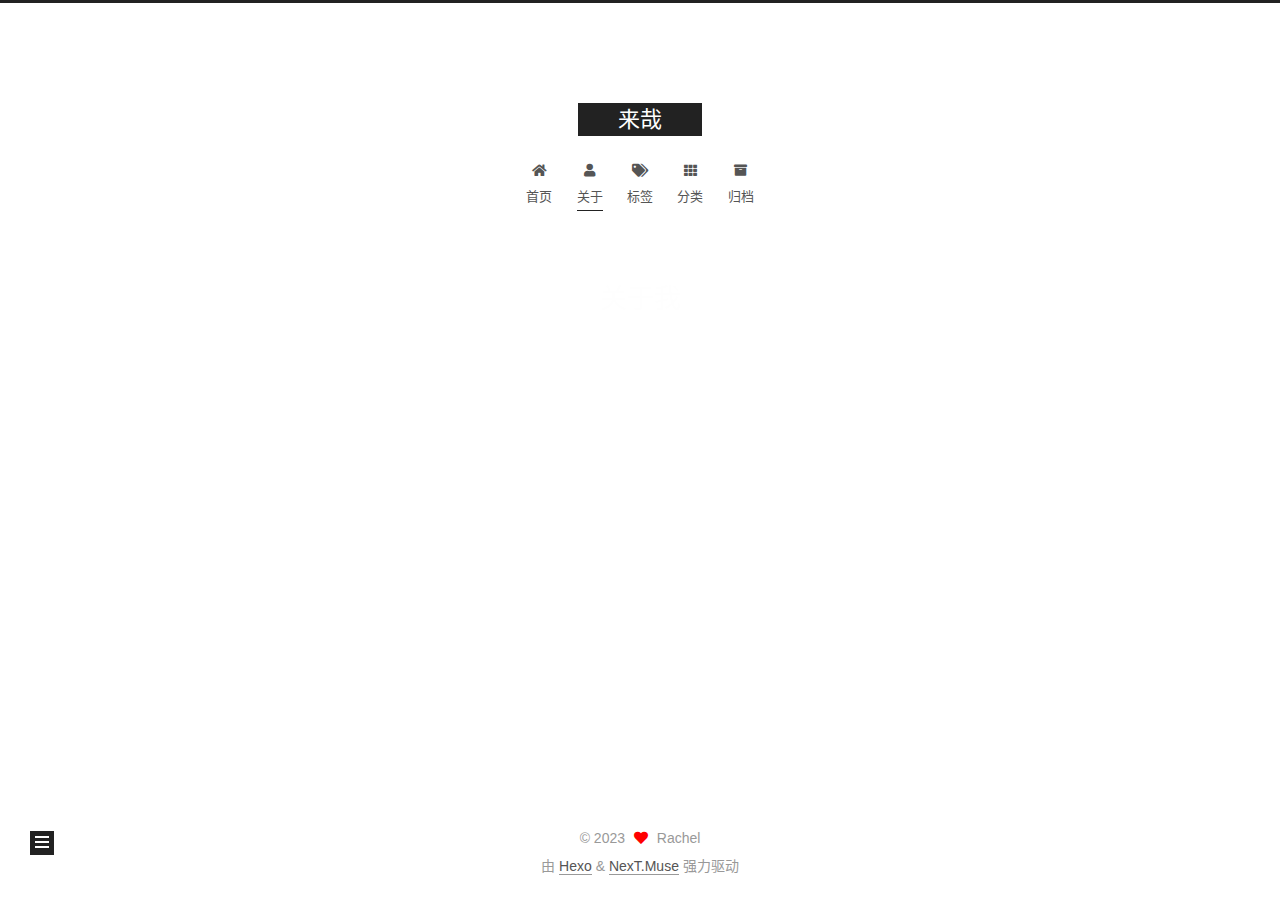
<file: about/index.html>
<!DOCTYPE html>
<html lang="zh-CN">
<head>
  <meta charset="UTF-8">
<meta name="viewport" content="width=device-width, initial-scale=1, maximum-scale=2">
<meta name="theme-color" content="#222">
<meta name="generator" content="Hexo 6.3.0">
  <link rel="apple-touch-icon" sizes="180x180" href="/images/apple-touch-icon-next.png">
  <link rel="icon" type="image/png" sizes="32x32" href="/images/favicon-32x32-next.png">
  <link rel="icon" type="image/png" sizes="16x16" href="/images/favicon-16x16-next.png">
  <link rel="mask-icon" href="/images/logo.svg" color="#222">

<link rel="stylesheet" href="/css/main.css">


<link rel="stylesheet" href="/lib/font-awesome/css/all.min.css">

<script id="hexo-configurations">
    var NexT = window.NexT || {};
    var CONFIG = {"hostname":"example.com","root":"/","scheme":"Muse","version":"7.8.0","exturl":false,"sidebar":{"position":"left","display":"post","padding":18,"offset":12,"onmobile":false},"copycode":{"enable":false,"show_result":false,"style":null},"back2top":{"enable":true,"sidebar":false,"scrollpercent":false},"bookmark":{"enable":false,"color":"#222","save":"auto"},"fancybox":false,"mediumzoom":false,"lazyload":false,"pangu":false,"comments":{"style":"tabs","active":null,"storage":true,"lazyload":false,"nav":null},"algolia":{"hits":{"per_page":10},"labels":{"input_placeholder":"Search for Posts","hits_empty":"We didn't find any results for the search: ${query}","hits_stats":"${hits} results found in ${time} ms"}},"localsearch":{"enable":false,"trigger":"auto","top_n_per_article":1,"unescape":false,"preload":false},"motion":{"enable":true,"async":false,"transition":{"post_block":"fadeIn","post_header":"slideDownIn","post_body":"slideDownIn","coll_header":"slideLeftIn","sidebar":"slideUpIn"}}};
  </script>

  <meta name="description" content="来过的博客">
<meta property="og:type" content="website">
<meta property="og:title" content="关于我">
<meta property="og:url" content="http://example.com/about/index.html">
<meta property="og:site_name" content="来哉">
<meta property="og:description" content="来过的博客">
<meta property="og:locale" content="zh_CN">
<meta property="article:published_time" content="2023-05-23T11:17:27.000Z">
<meta property="article:modified_time" content="2023-05-23T11:17:53.164Z">
<meta property="article:author" content="Rachel">
<meta name="twitter:card" content="summary">

<link rel="canonical" href="http://example.com/about/">


<script id="page-configurations">
  // https://hexo.io/docs/variables.html
  CONFIG.page = {
    sidebar: "",
    isHome : false,
    isPost : false,
    lang   : 'zh-CN'
  };
</script>

  <title>关于我 | 来哉
</title>
  






  <noscript>
  <style>
  .use-motion .brand,
  .use-motion .menu-item,
  .sidebar-inner,
  .use-motion .post-block,
  .use-motion .pagination,
  .use-motion .comments,
  .use-motion .post-header,
  .use-motion .post-body,
  .use-motion .collection-header { opacity: initial; }

  .use-motion .site-title,
  .use-motion .site-subtitle {
    opacity: initial;
    top: initial;
  }

  .use-motion .logo-line-before i { left: initial; }
  .use-motion .logo-line-after i { right: initial; }
  </style>
</noscript>

</head>

<body itemscope itemtype="http://schema.org/WebPage">
  <div class="container use-motion">
    <div class="headband"></div>

    <header class="header" itemscope itemtype="http://schema.org/WPHeader">
      <div class="header-inner"><div class="site-brand-container">
  <div class="site-nav-toggle">
    <div class="toggle" aria-label="切换导航栏">
      <span class="toggle-line toggle-line-first"></span>
      <span class="toggle-line toggle-line-middle"></span>
      <span class="toggle-line toggle-line-last"></span>
    </div>
  </div>

  <div class="site-meta">

    <a href="/" class="brand" rel="start">
      <span class="logo-line-before"><i></i></span>
      <h1 class="site-title">来哉</h1>
      <span class="logo-line-after"><i></i></span>
    </a>
  </div>

  <div class="site-nav-right">
    <div class="toggle popup-trigger">
    </div>
  </div>
</div>




<nav class="site-nav">
  <ul id="menu" class="main-menu menu">
        <li class="menu-item menu-item-home">

    <a href="/" rel="section"><i class="fa fa-home fa-fw"></i>首页</a>

  </li>
        <li class="menu-item menu-item-about">

    <a href="/about/" rel="section"><i class="fa fa-user fa-fw"></i>关于</a>

  </li>
        <li class="menu-item menu-item-tags">

    <a href="/tags/" rel="section"><i class="fa fa-tags fa-fw"></i>标签</a>

  </li>
        <li class="menu-item menu-item-categories">

    <a href="/categories/" rel="section"><i class="fa fa-th fa-fw"></i>分类</a>

  </li>
        <li class="menu-item menu-item-archives">

    <a href="/archives/" rel="section"><i class="fa fa-archive fa-fw"></i>归档</a>

  </li>
  </ul>
</nav>




</div>
    </header>

    
  <div class="back-to-top">
    <i class="fa fa-arrow-up"></i>
    <span>0%</span>
  </div>


    <main class="main">
      <div class="main-inner">
        <div class="content-wrap">
          
  
  

          <div class="content page posts-expand">
            

    
    
    
    <div class="post-block" lang="zh-CN">
      <header class="post-header">

<h1 class="post-title" itemprop="name headline">关于我
</h1>

<div class="post-meta">
  

</div>

</header>

      
      
      
      <div class="post-body">
          
      </div>
      
      
      
    </div>
    

    
    
    


          </div>
          

<script>
  window.addEventListener('tabs:register', () => {
    let { activeClass } = CONFIG.comments;
    if (CONFIG.comments.storage) {
      activeClass = localStorage.getItem('comments_active') || activeClass;
    }
    if (activeClass) {
      let activeTab = document.querySelector(`a[href="#comment-${activeClass}"]`);
      if (activeTab) {
        activeTab.click();
      }
    }
  });
  if (CONFIG.comments.storage) {
    window.addEventListener('tabs:click', event => {
      if (!event.target.matches('.tabs-comment .tab-content .tab-pane')) return;
      let commentClass = event.target.classList[1];
      localStorage.setItem('comments_active', commentClass);
    });
  }
</script>

        </div>
          
  
  <div class="toggle sidebar-toggle">
    <span class="toggle-line toggle-line-first"></span>
    <span class="toggle-line toggle-line-middle"></span>
    <span class="toggle-line toggle-line-last"></span>
  </div>

  <aside class="sidebar">
    <div class="sidebar-inner">

      <ul class="sidebar-nav motion-element">
        <li class="sidebar-nav-toc">
          文章目录
        </li>
        <li class="sidebar-nav-overview">
          站点概览
        </li>
      </ul>

      <!--noindex-->
      <div class="post-toc-wrap sidebar-panel">
      </div>
      <!--/noindex-->

      <div class="site-overview-wrap sidebar-panel">
        <div class="site-author motion-element" itemprop="author" itemscope itemtype="http://schema.org/Person">
  <p class="site-author-name" itemprop="name">Rachel</p>
  <div class="site-description" itemprop="description">来过的博客</div>
</div>
<div class="site-state-wrap motion-element">
  <nav class="site-state">
      <div class="site-state-item site-state-posts">
          <a href="/archives/">
        
          <span class="site-state-item-count">1</span>
          <span class="site-state-item-name">日志</span>
        </a>
      </div>
      <div class="site-state-item site-state-categories">
            <a href="/categories/">
          
        <span class="site-state-item-count">1</span>
        <span class="site-state-item-name">分类</span></a>
      </div>
      <div class="site-state-item site-state-tags">
            <a href="/tags/">
          
        <span class="site-state-item-count">1</span>
        <span class="site-state-item-name">标签</span></a>
      </div>
  </nav>
</div>



      </div>

    </div>
  </aside>
  <div id="sidebar-dimmer"></div>


      </div>
    </main>

    <footer class="footer">
      <div class="footer-inner">
        

        

<div class="copyright">
  
  &copy; 
  <span itemprop="copyrightYear">2023</span>
  <span class="with-love">
    <i class="fa fa-heart"></i>
  </span>
  <span class="author" itemprop="copyrightHolder">Rachel</span>
</div>
  <div class="powered-by">由 <a href="https://hexo.io/" class="theme-link" rel="noopener" target="_blank">Hexo</a> & <a href="https://muse.theme-next.org/" class="theme-link" rel="noopener" target="_blank">NexT.Muse</a> 强力驱动
  </div>

        








      </div>
    </footer>
  </div>

  
  <script src="/lib/anime.min.js"></script>
  <script src="/lib/velocity/velocity.min.js"></script>
  <script src="/lib/velocity/velocity.ui.min.js"></script>

<script src="/js/utils.js"></script>

<script src="/js/motion.js"></script>


<script src="/js/schemes/muse.js"></script>


<script src="/js/next-boot.js"></script>




  















  

  

</body>
</html>
</file>
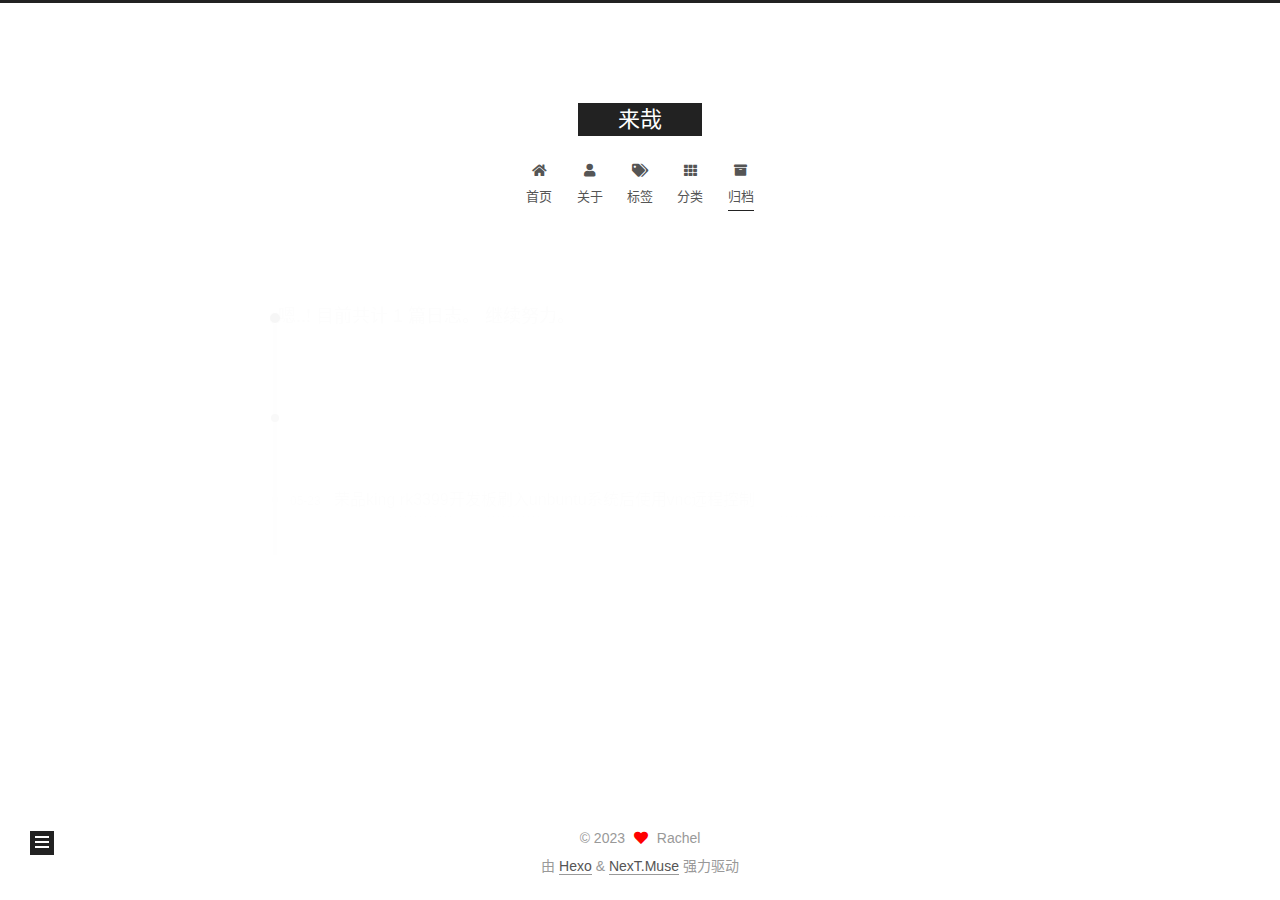
<file: archives/index.html>
<!DOCTYPE html>
<html lang="zh-CN">
<head>
  <meta charset="UTF-8">
<meta name="viewport" content="width=device-width, initial-scale=1, maximum-scale=2">
<meta name="theme-color" content="#222">
<meta name="generator" content="Hexo 6.3.0">
  <link rel="apple-touch-icon" sizes="180x180" href="/images/apple-touch-icon-next.png">
  <link rel="icon" type="image/png" sizes="32x32" href="/images/favicon-32x32-next.png">
  <link rel="icon" type="image/png" sizes="16x16" href="/images/favicon-16x16-next.png">
  <link rel="mask-icon" href="/images/logo.svg" color="#222">

<link rel="stylesheet" href="/css/main.css">


<link rel="stylesheet" href="/lib/font-awesome/css/all.min.css">

<script id="hexo-configurations">
    var NexT = window.NexT || {};
    var CONFIG = {"hostname":"example.com","root":"/","scheme":"Muse","version":"7.8.0","exturl":false,"sidebar":{"position":"left","display":"post","padding":18,"offset":12,"onmobile":false},"copycode":{"enable":false,"show_result":false,"style":null},"back2top":{"enable":true,"sidebar":false,"scrollpercent":false},"bookmark":{"enable":false,"color":"#222","save":"auto"},"fancybox":false,"mediumzoom":false,"lazyload":false,"pangu":false,"comments":{"style":"tabs","active":null,"storage":true,"lazyload":false,"nav":null},"algolia":{"hits":{"per_page":10},"labels":{"input_placeholder":"Search for Posts","hits_empty":"We didn't find any results for the search: ${query}","hits_stats":"${hits} results found in ${time} ms"}},"localsearch":{"enable":false,"trigger":"auto","top_n_per_article":1,"unescape":false,"preload":false},"motion":{"enable":true,"async":false,"transition":{"post_block":"fadeIn","post_header":"slideDownIn","post_body":"slideDownIn","coll_header":"slideLeftIn","sidebar":"slideUpIn"}}};
  </script>

  <meta name="description" content="来过的博客">
<meta property="og:type" content="website">
<meta property="og:title" content="来哉">
<meta property="og:url" content="http://example.com/archives/index.html">
<meta property="og:site_name" content="来哉">
<meta property="og:description" content="来过的博客">
<meta property="og:locale" content="zh_CN">
<meta property="article:author" content="Rachel">
<meta name="twitter:card" content="summary">

<link rel="canonical" href="http://example.com/archives/">


<script id="page-configurations">
  // https://hexo.io/docs/variables.html
  CONFIG.page = {
    sidebar: "",
    isHome : false,
    isPost : false,
    lang   : 'zh-CN'
  };
</script>

  <title>归档 | 来哉</title>
  






  <noscript>
  <style>
  .use-motion .brand,
  .use-motion .menu-item,
  .sidebar-inner,
  .use-motion .post-block,
  .use-motion .pagination,
  .use-motion .comments,
  .use-motion .post-header,
  .use-motion .post-body,
  .use-motion .collection-header { opacity: initial; }

  .use-motion .site-title,
  .use-motion .site-subtitle {
    opacity: initial;
    top: initial;
  }

  .use-motion .logo-line-before i { left: initial; }
  .use-motion .logo-line-after i { right: initial; }
  </style>
</noscript>

</head>

<body itemscope itemtype="http://schema.org/WebPage">
  <div class="container use-motion">
    <div class="headband"></div>

    <header class="header" itemscope itemtype="http://schema.org/WPHeader">
      <div class="header-inner"><div class="site-brand-container">
  <div class="site-nav-toggle">
    <div class="toggle" aria-label="切换导航栏">
      <span class="toggle-line toggle-line-first"></span>
      <span class="toggle-line toggle-line-middle"></span>
      <span class="toggle-line toggle-line-last"></span>
    </div>
  </div>

  <div class="site-meta">

    <a href="/" class="brand" rel="start">
      <span class="logo-line-before"><i></i></span>
      <h1 class="site-title">来哉</h1>
      <span class="logo-line-after"><i></i></span>
    </a>
  </div>

  <div class="site-nav-right">
    <div class="toggle popup-trigger">
    </div>
  </div>
</div>




<nav class="site-nav">
  <ul id="menu" class="main-menu menu">
        <li class="menu-item menu-item-home">

    <a href="/" rel="section"><i class="fa fa-home fa-fw"></i>首页</a>

  </li>
        <li class="menu-item menu-item-about">

    <a href="/about/" rel="section"><i class="fa fa-user fa-fw"></i>关于</a>

  </li>
        <li class="menu-item menu-item-tags">

    <a href="/tags/" rel="section"><i class="fa fa-tags fa-fw"></i>标签</a>

  </li>
        <li class="menu-item menu-item-categories">

    <a href="/categories/" rel="section"><i class="fa fa-th fa-fw"></i>分类</a>

  </li>
        <li class="menu-item menu-item-archives">

    <a href="/archives/" rel="section"><i class="fa fa-archive fa-fw"></i>归档</a>

  </li>
  </ul>
</nav>




</div>
    </header>

    
  <div class="back-to-top">
    <i class="fa fa-arrow-up"></i>
    <span>0%</span>
  </div>


    <main class="main">
      <div class="main-inner">
        <div class="content-wrap">
          

          <div class="content archive">
            

  
  
  
  <div class="post-block">
    <div class="posts-collapse">
      <div class="collection-title">
        <span class="collection-header">嗯..! 目前共计 1 篇日志。 继续努力。</span>
      </div>

      
    <div class="collection-year">
      <span class="collection-header">2023</span>
    </div>

  <article itemscope itemtype="http://schema.org/Article">
    <header class="post-header">

      <div class="post-meta">
        <time itemprop="dateCreated"
              datetime="2023-05-23T00:00:00+08:00"
              content="2023-05-23">
          05-23
        </time>
      </div>

      <div class="post-title">
          <a class="post-title-link" href="/2023/05/23/%E8%8D%A3%E5%93%81king%20rk3399%E5%BC%80%E5%8F%91%E6%9D%BF%E5%88%B7%E5%85%A5unbuntu%E7%B3%BB%E7%BB%9F%E5%90%8E%E4%BD%BF%E7%94%A8vnc%E8%BF%9C%E7%A8%8B%E6%8E%A7%E5%88%B6/" itemprop="url">
            <span itemprop="name">荣品king rk3399开发板刷入unbuntu系统后使用vnc远程控制</span>
          </a>
      </div>

    </header>
  </article>


    </div>
  </div>
  
  
  

  



          </div>
          

<script>
  window.addEventListener('tabs:register', () => {
    let { activeClass } = CONFIG.comments;
    if (CONFIG.comments.storage) {
      activeClass = localStorage.getItem('comments_active') || activeClass;
    }
    if (activeClass) {
      let activeTab = document.querySelector(`a[href="#comment-${activeClass}"]`);
      if (activeTab) {
        activeTab.click();
      }
    }
  });
  if (CONFIG.comments.storage) {
    window.addEventListener('tabs:click', event => {
      if (!event.target.matches('.tabs-comment .tab-content .tab-pane')) return;
      let commentClass = event.target.classList[1];
      localStorage.setItem('comments_active', commentClass);
    });
  }
</script>

        </div>
          
  
  <div class="toggle sidebar-toggle">
    <span class="toggle-line toggle-line-first"></span>
    <span class="toggle-line toggle-line-middle"></span>
    <span class="toggle-line toggle-line-last"></span>
  </div>

  <aside class="sidebar">
    <div class="sidebar-inner">

      <ul class="sidebar-nav motion-element">
        <li class="sidebar-nav-toc">
          文章目录
        </li>
        <li class="sidebar-nav-overview">
          站点概览
        </li>
      </ul>

      <!--noindex-->
      <div class="post-toc-wrap sidebar-panel">
      </div>
      <!--/noindex-->

      <div class="site-overview-wrap sidebar-panel">
        <div class="site-author motion-element" itemprop="author" itemscope itemtype="http://schema.org/Person">
  <p class="site-author-name" itemprop="name">Rachel</p>
  <div class="site-description" itemprop="description">来过的博客</div>
</div>
<div class="site-state-wrap motion-element">
  <nav class="site-state">
      <div class="site-state-item site-state-posts">
          <a href="/archives/">
        
          <span class="site-state-item-count">1</span>
          <span class="site-state-item-name">日志</span>
        </a>
      </div>
      <div class="site-state-item site-state-categories">
            <a href="/categories/">
          
        <span class="site-state-item-count">1</span>
        <span class="site-state-item-name">分类</span></a>
      </div>
      <div class="site-state-item site-state-tags">
            <a href="/tags/">
          
        <span class="site-state-item-count">1</span>
        <span class="site-state-item-name">标签</span></a>
      </div>
  </nav>
</div>



      </div>

    </div>
  </aside>
  <div id="sidebar-dimmer"></div>


      </div>
    </main>

    <footer class="footer">
      <div class="footer-inner">
        

        

<div class="copyright">
  
  &copy; 
  <span itemprop="copyrightYear">2023</span>
  <span class="with-love">
    <i class="fa fa-heart"></i>
  </span>
  <span class="author" itemprop="copyrightHolder">Rachel</span>
</div>
  <div class="powered-by">由 <a href="https://hexo.io/" class="theme-link" rel="noopener" target="_blank">Hexo</a> & <a href="https://muse.theme-next.org/" class="theme-link" rel="noopener" target="_blank">NexT.Muse</a> 强力驱动
  </div>

        








      </div>
    </footer>
  </div>

  
  <script src="/lib/anime.min.js"></script>
  <script src="/lib/velocity/velocity.min.js"></script>
  <script src="/lib/velocity/velocity.ui.min.js"></script>

<script src="/js/utils.js"></script>

<script src="/js/motion.js"></script>


<script src="/js/schemes/muse.js"></script>


<script src="/js/next-boot.js"></script>




  















  

  

</body>
</html>
</file>
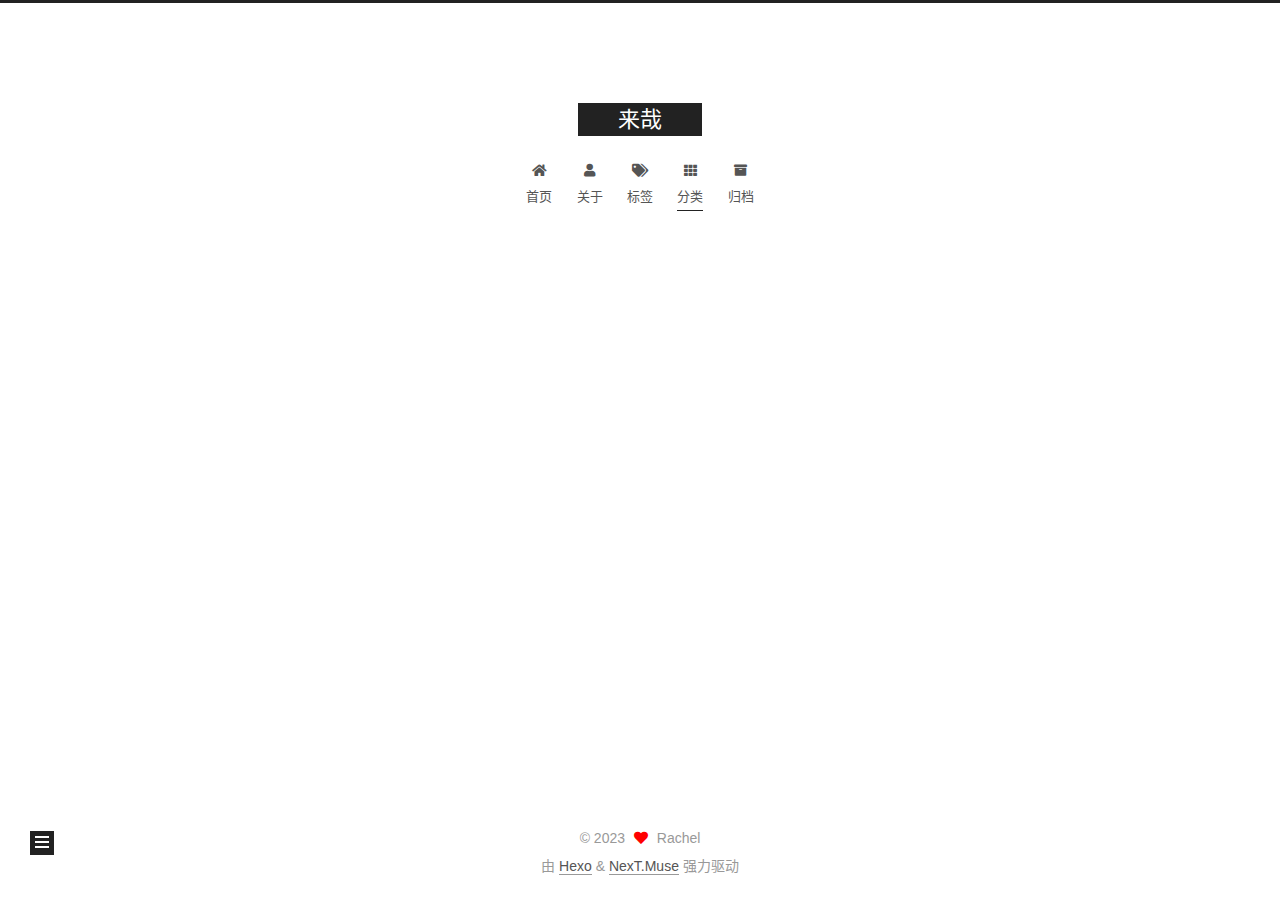
<file: categories/index.html>
<!DOCTYPE html>
<html lang="zh-CN">
<head>
  <meta charset="UTF-8">
<meta name="viewport" content="width=device-width, initial-scale=1, maximum-scale=2">
<meta name="theme-color" content="#222">
<meta name="generator" content="Hexo 6.3.0">
  <link rel="apple-touch-icon" sizes="180x180" href="/images/apple-touch-icon-next.png">
  <link rel="icon" type="image/png" sizes="32x32" href="/images/favicon-32x32-next.png">
  <link rel="icon" type="image/png" sizes="16x16" href="/images/favicon-16x16-next.png">
  <link rel="mask-icon" href="/images/logo.svg" color="#222">

<link rel="stylesheet" href="/css/main.css">


<link rel="stylesheet" href="/lib/font-awesome/css/all.min.css">

<script id="hexo-configurations">
    var NexT = window.NexT || {};
    var CONFIG = {"hostname":"example.com","root":"/","scheme":"Muse","version":"7.8.0","exturl":false,"sidebar":{"position":"left","display":"post","padding":18,"offset":12,"onmobile":false},"copycode":{"enable":false,"show_result":false,"style":null},"back2top":{"enable":true,"sidebar":false,"scrollpercent":false},"bookmark":{"enable":false,"color":"#222","save":"auto"},"fancybox":false,"mediumzoom":false,"lazyload":false,"pangu":false,"comments":{"style":"tabs","active":null,"storage":true,"lazyload":false,"nav":null},"algolia":{"hits":{"per_page":10},"labels":{"input_placeholder":"Search for Posts","hits_empty":"We didn't find any results for the search: ${query}","hits_stats":"${hits} results found in ${time} ms"}},"localsearch":{"enable":false,"trigger":"auto","top_n_per_article":1,"unescape":false,"preload":false},"motion":{"enable":true,"async":false,"transition":{"post_block":"fadeIn","post_header":"slideDownIn","post_body":"slideDownIn","coll_header":"slideLeftIn","sidebar":"slideUpIn"}}};
  </script>

  <meta name="description" content="来过的博客">
<meta property="og:type" content="website">
<meta property="og:title" content="unbuntu">
<meta property="og:url" content="http://example.com/categories/index.html">
<meta property="og:site_name" content="来哉">
<meta property="og:description" content="来过的博客">
<meta property="og:locale" content="zh_CN">
<meta property="article:published_time" content="2023-05-23T10:40:49.000Z">
<meta property="article:modified_time" content="2023-05-23T12:21:49.990Z">
<meta property="article:author" content="Rachel">
<meta name="twitter:card" content="summary">

<link rel="canonical" href="http://example.com/categories/">


<script id="page-configurations">
  // https://hexo.io/docs/variables.html
  CONFIG.page = {
    sidebar: "",
    isHome : false,
    isPost : false,
    lang   : 'zh-CN'
  };
</script>

  <title>unbuntu | 来哉
</title>
  






  <noscript>
  <style>
  .use-motion .brand,
  .use-motion .menu-item,
  .sidebar-inner,
  .use-motion .post-block,
  .use-motion .pagination,
  .use-motion .comments,
  .use-motion .post-header,
  .use-motion .post-body,
  .use-motion .collection-header { opacity: initial; }

  .use-motion .site-title,
  .use-motion .site-subtitle {
    opacity: initial;
    top: initial;
  }

  .use-motion .logo-line-before i { left: initial; }
  .use-motion .logo-line-after i { right: initial; }
  </style>
</noscript>

</head>

<body itemscope itemtype="http://schema.org/WebPage">
  <div class="container use-motion">
    <div class="headband"></div>

    <header class="header" itemscope itemtype="http://schema.org/WPHeader">
      <div class="header-inner"><div class="site-brand-container">
  <div class="site-nav-toggle">
    <div class="toggle" aria-label="切换导航栏">
      <span class="toggle-line toggle-line-first"></span>
      <span class="toggle-line toggle-line-middle"></span>
      <span class="toggle-line toggle-line-last"></span>
    </div>
  </div>

  <div class="site-meta">

    <a href="/" class="brand" rel="start">
      <span class="logo-line-before"><i></i></span>
      <h1 class="site-title">来哉</h1>
      <span class="logo-line-after"><i></i></span>
    </a>
  </div>

  <div class="site-nav-right">
    <div class="toggle popup-trigger">
    </div>
  </div>
</div>




<nav class="site-nav">
  <ul id="menu" class="main-menu menu">
        <li class="menu-item menu-item-home">

    <a href="/" rel="section"><i class="fa fa-home fa-fw"></i>首页</a>

  </li>
        <li class="menu-item menu-item-about">

    <a href="/about/" rel="section"><i class="fa fa-user fa-fw"></i>关于</a>

  </li>
        <li class="menu-item menu-item-tags">

    <a href="/tags/" rel="section"><i class="fa fa-tags fa-fw"></i>标签</a>

  </li>
        <li class="menu-item menu-item-categories">

    <a href="/categories/" rel="section"><i class="fa fa-th fa-fw"></i>分类</a>

  </li>
        <li class="menu-item menu-item-archives">

    <a href="/archives/" rel="section"><i class="fa fa-archive fa-fw"></i>归档</a>

  </li>
  </ul>
</nav>




</div>
    </header>

    
  <div class="back-to-top">
    <i class="fa fa-arrow-up"></i>
    <span>0%</span>
  </div>


    <main class="main">
      <div class="main-inner">
        <div class="content-wrap">
          
  
  

          <div class="content page posts-expand">
            

    
    
    
    <div class="post-block" lang="zh-CN">
      <header class="post-header">

<h1 class="post-title" itemprop="name headline">unbuntu
</h1>

<div class="post-meta">
  

</div>

</header>

      
      
      
      <div class="post-body">
          <div class="category-all-page">
            <div class="category-all-title">
              目前共计 1 个分类
            </div>
            <div class="category-all">
              <ul class="category-list"><li class="category-list-item"><a class="category-list-link" href="/categories/unbuntu/">unbuntu</a><span class="category-list-count">1</span></li></ul>
            </div>
          </div>
        
      </div>
      
      
      
    </div>
    

    
    
    


          </div>
          

<script>
  window.addEventListener('tabs:register', () => {
    let { activeClass } = CONFIG.comments;
    if (CONFIG.comments.storage) {
      activeClass = localStorage.getItem('comments_active') || activeClass;
    }
    if (activeClass) {
      let activeTab = document.querySelector(`a[href="#comment-${activeClass}"]`);
      if (activeTab) {
        activeTab.click();
      }
    }
  });
  if (CONFIG.comments.storage) {
    window.addEventListener('tabs:click', event => {
      if (!event.target.matches('.tabs-comment .tab-content .tab-pane')) return;
      let commentClass = event.target.classList[1];
      localStorage.setItem('comments_active', commentClass);
    });
  }
</script>

        </div>
          
  
  <div class="toggle sidebar-toggle">
    <span class="toggle-line toggle-line-first"></span>
    <span class="toggle-line toggle-line-middle"></span>
    <span class="toggle-line toggle-line-last"></span>
  </div>

  <aside class="sidebar">
    <div class="sidebar-inner">

      <ul class="sidebar-nav motion-element">
        <li class="sidebar-nav-toc">
          文章目录
        </li>
        <li class="sidebar-nav-overview">
          站点概览
        </li>
      </ul>

      <!--noindex-->
      <div class="post-toc-wrap sidebar-panel">
      </div>
      <!--/noindex-->

      <div class="site-overview-wrap sidebar-panel">
        <div class="site-author motion-element" itemprop="author" itemscope itemtype="http://schema.org/Person">
  <p class="site-author-name" itemprop="name">Rachel</p>
  <div class="site-description" itemprop="description">来过的博客</div>
</div>
<div class="site-state-wrap motion-element">
  <nav class="site-state">
      <div class="site-state-item site-state-posts">
          <a href="/archives/">
        
          <span class="site-state-item-count">1</span>
          <span class="site-state-item-name">日志</span>
        </a>
      </div>
      <div class="site-state-item site-state-categories">
            <a href="/categories/">
          
        <span class="site-state-item-count">1</span>
        <span class="site-state-item-name">分类</span></a>
      </div>
      <div class="site-state-item site-state-tags">
            <a href="/tags/">
          
        <span class="site-state-item-count">1</span>
        <span class="site-state-item-name">标签</span></a>
      </div>
  </nav>
</div>



      </div>

    </div>
  </aside>
  <div id="sidebar-dimmer"></div>


      </div>
    </main>

    <footer class="footer">
      <div class="footer-inner">
        

        

<div class="copyright">
  
  &copy; 
  <span itemprop="copyrightYear">2023</span>
  <span class="with-love">
    <i class="fa fa-heart"></i>
  </span>
  <span class="author" itemprop="copyrightHolder">Rachel</span>
</div>
  <div class="powered-by">由 <a href="https://hexo.io/" class="theme-link" rel="noopener" target="_blank">Hexo</a> & <a href="https://muse.theme-next.org/" class="theme-link" rel="noopener" target="_blank">NexT.Muse</a> 强力驱动
  </div>

        








      </div>
    </footer>
  </div>

  
  <script src="/lib/anime.min.js"></script>
  <script src="/lib/velocity/velocity.min.js"></script>
  <script src="/lib/velocity/velocity.ui.min.js"></script>

<script src="/js/utils.js"></script>

<script src="/js/motion.js"></script>


<script src="/js/schemes/muse.js"></script>


<script src="/js/next-boot.js"></script>




  















  

  

</body>
</html>
</file>
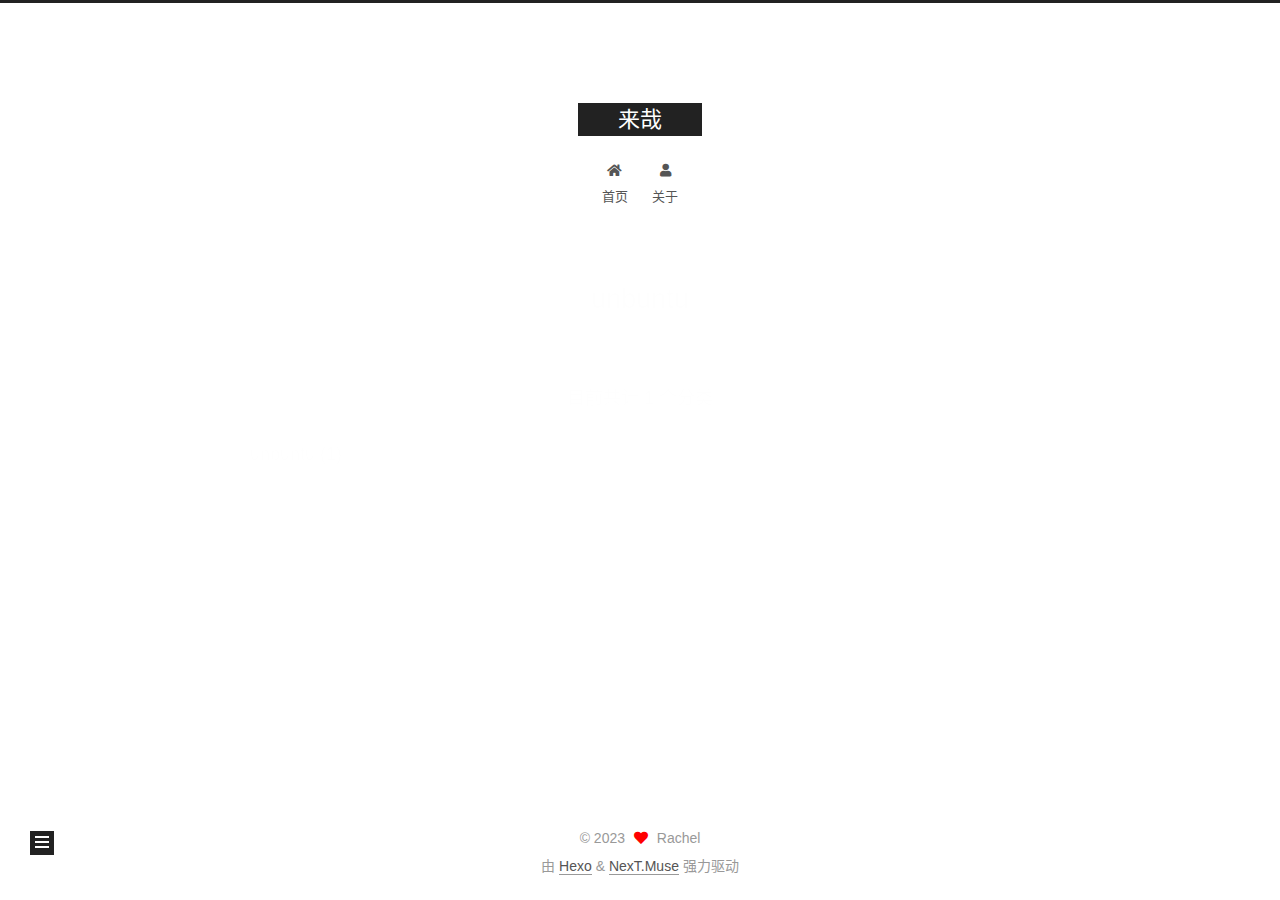
<file: categorites/index.html>
<!DOCTYPE html>
<html lang="zh-CN">
<head>
  <meta charset="UTF-8">
<meta name="viewport" content="width=device-width, initial-scale=1, maximum-scale=2">
<meta name="theme-color" content="#222">
<meta name="generator" content="Hexo 6.3.0">
  <link rel="apple-touch-icon" sizes="180x180" href="/images/apple-touch-icon-next.png">
  <link rel="icon" type="image/png" sizes="32x32" href="/images/favicon-32x32-next.png">
  <link rel="icon" type="image/png" sizes="16x16" href="/images/favicon-16x16-next.png">
  <link rel="mask-icon" href="/images/logo.svg" color="#222">

<link rel="stylesheet" href="/css/main.css">


<link rel="stylesheet" href="/lib/font-awesome/css/all.min.css">

<script id="hexo-configurations">
    var NexT = window.NexT || {};
    var CONFIG = {"hostname":"example.com","root":"/","scheme":"Muse","version":"7.8.0","exturl":false,"sidebar":{"position":"left","display":"post","padding":18,"offset":12,"onmobile":false},"copycode":{"enable":false,"show_result":false,"style":null},"back2top":{"enable":true,"sidebar":false,"scrollpercent":false},"bookmark":{"enable":false,"color":"#222","save":"auto"},"fancybox":false,"mediumzoom":false,"lazyload":false,"pangu":false,"comments":{"style":"tabs","active":null,"storage":true,"lazyload":false,"nav":null},"algolia":{"hits":{"per_page":10},"labels":{"input_placeholder":"Search for Posts","hits_empty":"We didn't find any results for the search: ${query}","hits_stats":"${hits} results found in ${time} ms"}},"localsearch":{"enable":false,"trigger":"auto","top_n_per_article":1,"unescape":false,"preload":false},"motion":{"enable":true,"async":false,"transition":{"post_block":"fadeIn","post_header":"slideDownIn","post_body":"slideDownIn","coll_header":"slideLeftIn","sidebar":"slideUpIn"}}};
  </script>

  <meta name="description" content="来过的博客">
<meta property="og:type" content="website">
<meta property="og:title" content="unbuntu">
<meta property="og:url" content="http://example.com/categorites/index.html">
<meta property="og:site_name" content="来哉">
<meta property="og:description" content="来过的博客">
<meta property="og:locale" content="zh_CN">
<meta property="article:published_time" content="2023-05-23T10:40:49.000Z">
<meta property="article:modified_time" content="2023-05-23T12:18:02.246Z">
<meta property="article:author" content="Rachel">
<meta name="twitter:card" content="summary">

<link rel="canonical" href="http://example.com/categorites/">


<script id="page-configurations">
  // https://hexo.io/docs/variables.html
  CONFIG.page = {
    sidebar: "",
    isHome : false,
    isPost : false,
    lang   : 'zh-CN'
  };
</script>

  <title>unbuntu | 来哉
</title>
  






  <noscript>
  <style>
  .use-motion .brand,
  .use-motion .menu-item,
  .sidebar-inner,
  .use-motion .post-block,
  .use-motion .pagination,
  .use-motion .comments,
  .use-motion .post-header,
  .use-motion .post-body,
  .use-motion .collection-header { opacity: initial; }

  .use-motion .site-title,
  .use-motion .site-subtitle {
    opacity: initial;
    top: initial;
  }

  .use-motion .logo-line-before i { left: initial; }
  .use-motion .logo-line-after i { right: initial; }
  </style>
</noscript>

</head>

<body itemscope itemtype="http://schema.org/WebPage">
  <div class="container use-motion">
    <div class="headband"></div>

    <header class="header" itemscope itemtype="http://schema.org/WPHeader">
      <div class="header-inner"><div class="site-brand-container">
  <div class="site-nav-toggle">
    <div class="toggle" aria-label="切换导航栏">
      <span class="toggle-line toggle-line-first"></span>
      <span class="toggle-line toggle-line-middle"></span>
      <span class="toggle-line toggle-line-last"></span>
    </div>
  </div>

  <div class="site-meta">

    <a href="/" class="brand" rel="start">
      <span class="logo-line-before"><i></i></span>
      <h1 class="site-title">来哉</h1>
      <span class="logo-line-after"><i></i></span>
    </a>
  </div>

  <div class="site-nav-right">
    <div class="toggle popup-trigger">
    </div>
  </div>
</div>




<nav class="site-nav">
  <ul id="menu" class="main-menu menu">
        <li class="menu-item menu-item-home">

    <a href="/" rel="section"><i class="fa fa-home fa-fw"></i>首页</a>

  </li>
        <li class="menu-item menu-item-about">

    <a href="/about/" rel="section"><i class="fa fa-user fa-fw"></i>关于</a>

  </li>
  </ul>
</nav>




</div>
    </header>

    
  <div class="back-to-top">
    <i class="fa fa-arrow-up"></i>
    <span>0%</span>
  </div>


    <main class="main">
      <div class="main-inner">
        <div class="content-wrap">
          
  
  

          <div class="content page posts-expand">
            

    
    
    
    <div class="post-block" lang="zh-CN">
      <header class="post-header">

<h1 class="post-title" itemprop="name headline">unbuntu
</h1>

<div class="post-meta">
  

</div>

</header>

      
      
      
      <div class="post-body">
          <div class="category-all-page">
            <div class="category-all-title">
              目前共计 1 个分类
            </div>
            <div class="category-all">
              <ul class="category-list"><li class="category-list-item"><a class="category-list-link" href="/categories/unbuntu/">unbuntu</a><span class="category-list-count">1</span></li></ul>
            </div>
          </div>
        
      </div>
      
      
      
    </div>
    

    
    
    


          </div>
          

<script>
  window.addEventListener('tabs:register', () => {
    let { activeClass } = CONFIG.comments;
    if (CONFIG.comments.storage) {
      activeClass = localStorage.getItem('comments_active') || activeClass;
    }
    if (activeClass) {
      let activeTab = document.querySelector(`a[href="#comment-${activeClass}"]`);
      if (activeTab) {
        activeTab.click();
      }
    }
  });
  if (CONFIG.comments.storage) {
    window.addEventListener('tabs:click', event => {
      if (!event.target.matches('.tabs-comment .tab-content .tab-pane')) return;
      let commentClass = event.target.classList[1];
      localStorage.setItem('comments_active', commentClass);
    });
  }
</script>

        </div>
          
  
  <div class="toggle sidebar-toggle">
    <span class="toggle-line toggle-line-first"></span>
    <span class="toggle-line toggle-line-middle"></span>
    <span class="toggle-line toggle-line-last"></span>
  </div>

  <aside class="sidebar">
    <div class="sidebar-inner">

      <ul class="sidebar-nav motion-element">
        <li class="sidebar-nav-toc">
          文章目录
        </li>
        <li class="sidebar-nav-overview">
          站点概览
        </li>
      </ul>

      <!--noindex-->
      <div class="post-toc-wrap sidebar-panel">
      </div>
      <!--/noindex-->

      <div class="site-overview-wrap sidebar-panel">
        <div class="site-author motion-element" itemprop="author" itemscope itemtype="http://schema.org/Person">
  <p class="site-author-name" itemprop="name">Rachel</p>
  <div class="site-description" itemprop="description">来过的博客</div>
</div>
<div class="site-state-wrap motion-element">
  <nav class="site-state">
      <div class="site-state-item site-state-posts">
          <a href="/archives">
          <span class="site-state-item-count">1</span>
          <span class="site-state-item-name">日志</span>
        </a>
      </div>
      <div class="site-state-item site-state-categories">
            <a href="/categories/">
        <span class="site-state-item-count">1</span>
        <span class="site-state-item-name">分类</span></a>
      </div>
      <div class="site-state-item site-state-tags">
            <a href="/tags/">
        <span class="site-state-item-count">1</span>
        <span class="site-state-item-name">标签</span></a>
      </div>
  </nav>
</div>



      </div>

    </div>
  </aside>
  <div id="sidebar-dimmer"></div>


      </div>
    </main>

    <footer class="footer">
      <div class="footer-inner">
        

        

<div class="copyright">
  
  &copy; 
  <span itemprop="copyrightYear">2023</span>
  <span class="with-love">
    <i class="fa fa-heart"></i>
  </span>
  <span class="author" itemprop="copyrightHolder">Rachel</span>
</div>
  <div class="powered-by">由 <a href="https://hexo.io/" class="theme-link" rel="noopener" target="_blank">Hexo</a> & <a href="https://muse.theme-next.org/" class="theme-link" rel="noopener" target="_blank">NexT.Muse</a> 强力驱动
  </div>

        








      </div>
    </footer>
  </div>

  
  <script src="/lib/anime.min.js"></script>
  <script src="/lib/velocity/velocity.min.js"></script>
  <script src="/lib/velocity/velocity.ui.min.js"></script>

<script src="/js/utils.js"></script>

<script src="/js/motion.js"></script>


<script src="/js/schemes/muse.js"></script>


<script src="/js/next-boot.js"></script>




  















  

  

</body>
</html>
</file>
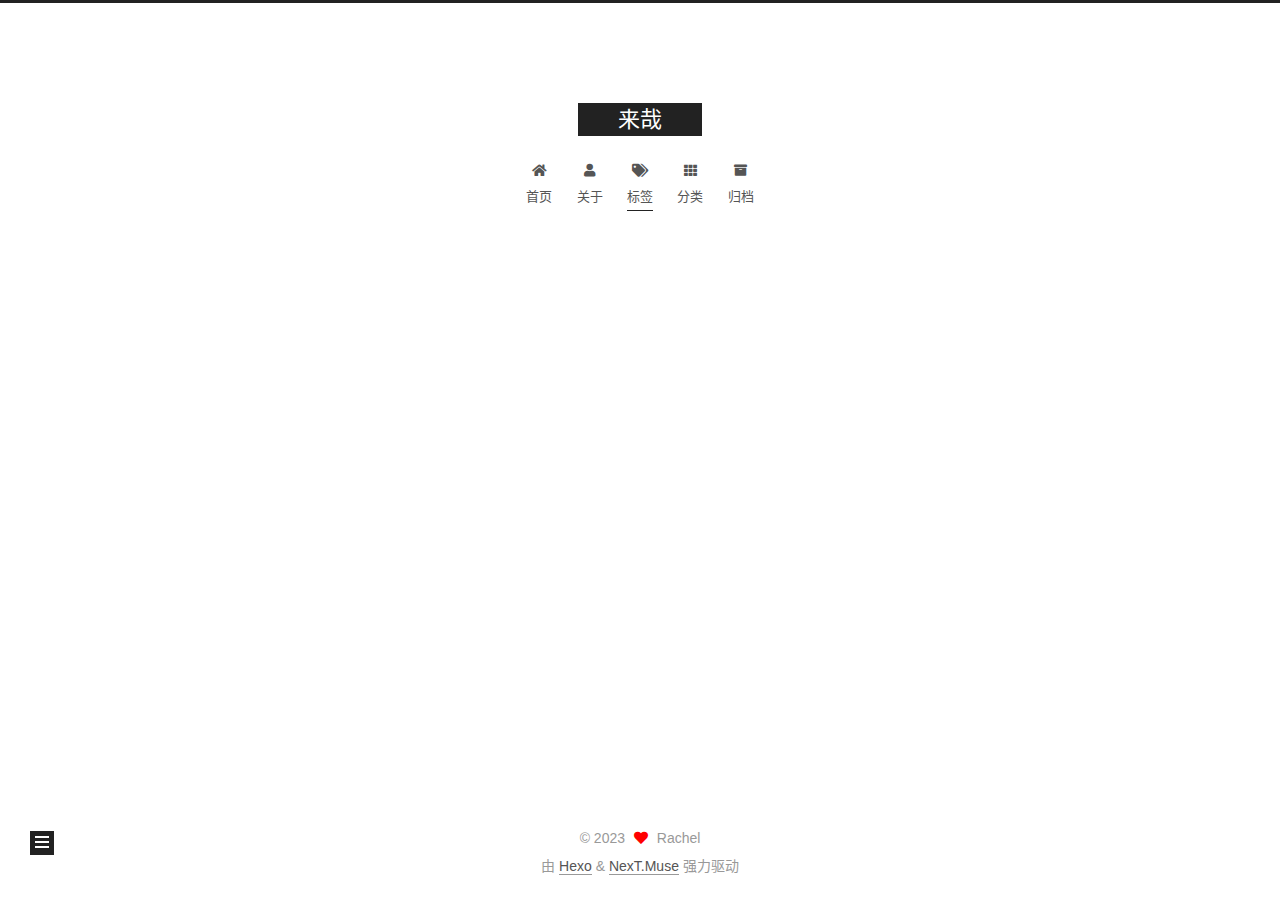
<file: tags/index.html>
<!DOCTYPE html>
<html lang="zh-CN">
<head>
  <meta charset="UTF-8">
<meta name="viewport" content="width=device-width, initial-scale=1, maximum-scale=2">
<meta name="theme-color" content="#222">
<meta name="generator" content="Hexo 6.3.0">
  <link rel="apple-touch-icon" sizes="180x180" href="/images/apple-touch-icon-next.png">
  <link rel="icon" type="image/png" sizes="32x32" href="/images/favicon-32x32-next.png">
  <link rel="icon" type="image/png" sizes="16x16" href="/images/favicon-16x16-next.png">
  <link rel="mask-icon" href="/images/logo.svg" color="#222">

<link rel="stylesheet" href="/css/main.css">


<link rel="stylesheet" href="/lib/font-awesome/css/all.min.css">

<script id="hexo-configurations">
    var NexT = window.NexT || {};
    var CONFIG = {"hostname":"example.com","root":"/","scheme":"Muse","version":"7.8.0","exturl":false,"sidebar":{"position":"left","display":"post","padding":18,"offset":12,"onmobile":false},"copycode":{"enable":false,"show_result":false,"style":null},"back2top":{"enable":true,"sidebar":false,"scrollpercent":false},"bookmark":{"enable":false,"color":"#222","save":"auto"},"fancybox":false,"mediumzoom":false,"lazyload":false,"pangu":false,"comments":{"style":"tabs","active":null,"storage":true,"lazyload":false,"nav":null},"algolia":{"hits":{"per_page":10},"labels":{"input_placeholder":"Search for Posts","hits_empty":"We didn't find any results for the search: ${query}","hits_stats":"${hits} results found in ${time} ms"}},"localsearch":{"enable":false,"trigger":"auto","top_n_per_article":1,"unescape":false,"preload":false},"motion":{"enable":true,"async":false,"transition":{"post_block":"fadeIn","post_header":"slideDownIn","post_body":"slideDownIn","coll_header":"slideLeftIn","sidebar":"slideUpIn"}}};
  </script>

  <meta name="description" content="来过的博客">
<meta property="og:type" content="website">
<meta property="og:title" content="开发板">
<meta property="og:url" content="http://example.com/tags/index.html">
<meta property="og:site_name" content="来哉">
<meta property="og:description" content="来过的博客">
<meta property="og:locale" content="zh_CN">
<meta property="article:published_time" content="2023-05-23T10:43:32.000Z">
<meta property="article:modified_time" content="2023-05-23T12:18:06.057Z">
<meta property="article:author" content="Rachel">
<meta name="twitter:card" content="summary">

<link rel="canonical" href="http://example.com/tags/">


<script id="page-configurations">
  // https://hexo.io/docs/variables.html
  CONFIG.page = {
    sidebar: "",
    isHome : false,
    isPost : false,
    lang   : 'zh-CN'
  };
</script>

  <title>开发板 | 来哉
</title>
  






  <noscript>
  <style>
  .use-motion .brand,
  .use-motion .menu-item,
  .sidebar-inner,
  .use-motion .post-block,
  .use-motion .pagination,
  .use-motion .comments,
  .use-motion .post-header,
  .use-motion .post-body,
  .use-motion .collection-header { opacity: initial; }

  .use-motion .site-title,
  .use-motion .site-subtitle {
    opacity: initial;
    top: initial;
  }

  .use-motion .logo-line-before i { left: initial; }
  .use-motion .logo-line-after i { right: initial; }
  </style>
</noscript>

</head>

<body itemscope itemtype="http://schema.org/WebPage">
  <div class="container use-motion">
    <div class="headband"></div>

    <header class="header" itemscope itemtype="http://schema.org/WPHeader">
      <div class="header-inner"><div class="site-brand-container">
  <div class="site-nav-toggle">
    <div class="toggle" aria-label="切换导航栏">
      <span class="toggle-line toggle-line-first"></span>
      <span class="toggle-line toggle-line-middle"></span>
      <span class="toggle-line toggle-line-last"></span>
    </div>
  </div>

  <div class="site-meta">

    <a href="/" class="brand" rel="start">
      <span class="logo-line-before"><i></i></span>
      <h1 class="site-title">来哉</h1>
      <span class="logo-line-after"><i></i></span>
    </a>
  </div>

  <div class="site-nav-right">
    <div class="toggle popup-trigger">
    </div>
  </div>
</div>




<nav class="site-nav">
  <ul id="menu" class="main-menu menu">
        <li class="menu-item menu-item-home">

    <a href="/" rel="section"><i class="fa fa-home fa-fw"></i>首页</a>

  </li>
        <li class="menu-item menu-item-about">

    <a href="/about/" rel="section"><i class="fa fa-user fa-fw"></i>关于</a>

  </li>
        <li class="menu-item menu-item-tags">

    <a href="/tags/" rel="section"><i class="fa fa-tags fa-fw"></i>标签</a>

  </li>
        <li class="menu-item menu-item-categories">

    <a href="/categories/" rel="section"><i class="fa fa-th fa-fw"></i>分类</a>

  </li>
        <li class="menu-item menu-item-archives">

    <a href="/archives/" rel="section"><i class="fa fa-archive fa-fw"></i>归档</a>

  </li>
  </ul>
</nav>




</div>
    </header>

    
  <div class="back-to-top">
    <i class="fa fa-arrow-up"></i>
    <span>0%</span>
  </div>


    <main class="main">
      <div class="main-inner">
        <div class="content-wrap">
          
  
  

          <div class="content page posts-expand">
            

    
    
    
    <div class="post-block" lang="zh-CN">
      <header class="post-header">

<h1 class="post-title" itemprop="name headline">开发板
</h1>

<div class="post-meta">
  

</div>

</header>

      
      
      
      <div class="post-body">
          <div class="tag-cloud">
            <div class="tag-cloud-title">
              目前共计 1 个标签
            </div>
            <div class="tag-cloud-tags">
              <a href="/tags/%E5%BC%80%E5%8F%91%E6%9D%BF/" style="font-size: 12px; color: #ccc">开发板</a>
            </div>
          </div>
        
      </div>
      
      
      
    </div>
    

    
    
    


          </div>
          

<script>
  window.addEventListener('tabs:register', () => {
    let { activeClass } = CONFIG.comments;
    if (CONFIG.comments.storage) {
      activeClass = localStorage.getItem('comments_active') || activeClass;
    }
    if (activeClass) {
      let activeTab = document.querySelector(`a[href="#comment-${activeClass}"]`);
      if (activeTab) {
        activeTab.click();
      }
    }
  });
  if (CONFIG.comments.storage) {
    window.addEventListener('tabs:click', event => {
      if (!event.target.matches('.tabs-comment .tab-content .tab-pane')) return;
      let commentClass = event.target.classList[1];
      localStorage.setItem('comments_active', commentClass);
    });
  }
</script>

        </div>
          
  
  <div class="toggle sidebar-toggle">
    <span class="toggle-line toggle-line-first"></span>
    <span class="toggle-line toggle-line-middle"></span>
    <span class="toggle-line toggle-line-last"></span>
  </div>

  <aside class="sidebar">
    <div class="sidebar-inner">

      <ul class="sidebar-nav motion-element">
        <li class="sidebar-nav-toc">
          文章目录
        </li>
        <li class="sidebar-nav-overview">
          站点概览
        </li>
      </ul>

      <!--noindex-->
      <div class="post-toc-wrap sidebar-panel">
      </div>
      <!--/noindex-->

      <div class="site-overview-wrap sidebar-panel">
        <div class="site-author motion-element" itemprop="author" itemscope itemtype="http://schema.org/Person">
  <p class="site-author-name" itemprop="name">Rachel</p>
  <div class="site-description" itemprop="description">来过的博客</div>
</div>
<div class="site-state-wrap motion-element">
  <nav class="site-state">
      <div class="site-state-item site-state-posts">
          <a href="/archives/">
        
          <span class="site-state-item-count">1</span>
          <span class="site-state-item-name">日志</span>
        </a>
      </div>
      <div class="site-state-item site-state-categories">
            <a href="/categories/">
          
        <span class="site-state-item-count">1</span>
        <span class="site-state-item-name">分类</span></a>
      </div>
      <div class="site-state-item site-state-tags">
            <a href="/tags/">
          
        <span class="site-state-item-count">1</span>
        <span class="site-state-item-name">标签</span></a>
      </div>
  </nav>
</div>



      </div>

    </div>
  </aside>
  <div id="sidebar-dimmer"></div>


      </div>
    </main>

    <footer class="footer">
      <div class="footer-inner">
        

        

<div class="copyright">
  
  &copy; 
  <span itemprop="copyrightYear">2023</span>
  <span class="with-love">
    <i class="fa fa-heart"></i>
  </span>
  <span class="author" itemprop="copyrightHolder">Rachel</span>
</div>
  <div class="powered-by">由 <a href="https://hexo.io/" class="theme-link" rel="noopener" target="_blank">Hexo</a> & <a href="https://muse.theme-next.org/" class="theme-link" rel="noopener" target="_blank">NexT.Muse</a> 强力驱动
  </div>

        








      </div>
    </footer>
  </div>

  
  <script src="/lib/anime.min.js"></script>
  <script src="/lib/velocity/velocity.min.js"></script>
  <script src="/lib/velocity/velocity.ui.min.js"></script>

<script src="/js/utils.js"></script>

<script src="/js/motion.js"></script>


<script src="/js/schemes/muse.js"></script>


<script src="/js/next-boot.js"></script>




  















  

  

</body>
</html>
</file>
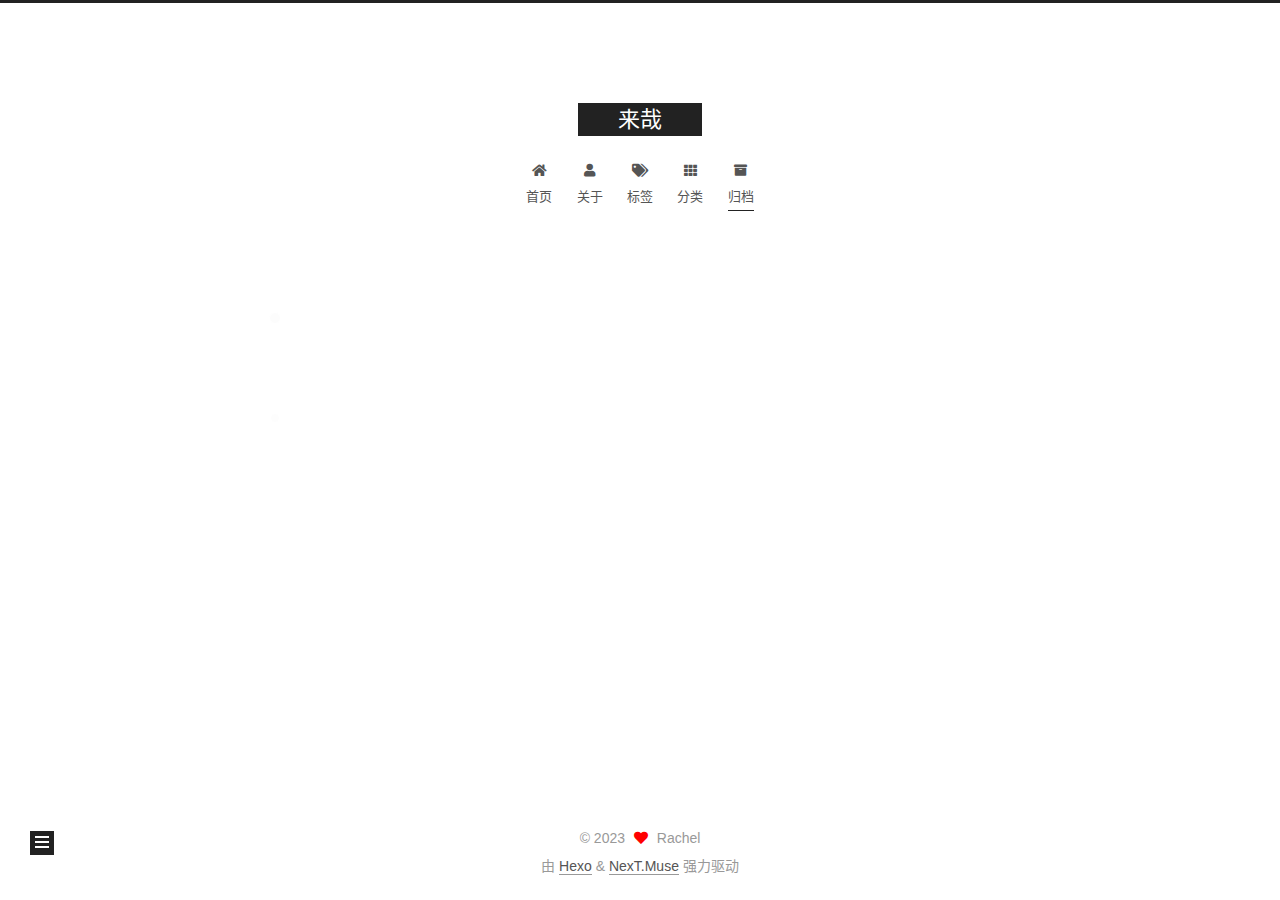
<file: archives/2023/index.html>
<!DOCTYPE html>
<html lang="zh-CN">
<head>
  <meta charset="UTF-8">
<meta name="viewport" content="width=device-width, initial-scale=1, maximum-scale=2">
<meta name="theme-color" content="#222">
<meta name="generator" content="Hexo 6.3.0">
  <link rel="apple-touch-icon" sizes="180x180" href="/images/apple-touch-icon-next.png">
  <link rel="icon" type="image/png" sizes="32x32" href="/images/favicon-32x32-next.png">
  <link rel="icon" type="image/png" sizes="16x16" href="/images/favicon-16x16-next.png">
  <link rel="mask-icon" href="/images/logo.svg" color="#222">

<link rel="stylesheet" href="/css/main.css">


<link rel="stylesheet" href="/lib/font-awesome/css/all.min.css">

<script id="hexo-configurations">
    var NexT = window.NexT || {};
    var CONFIG = {"hostname":"example.com","root":"/","scheme":"Muse","version":"7.8.0","exturl":false,"sidebar":{"position":"left","display":"post","padding":18,"offset":12,"onmobile":false},"copycode":{"enable":false,"show_result":false,"style":null},"back2top":{"enable":true,"sidebar":false,"scrollpercent":false},"bookmark":{"enable":false,"color":"#222","save":"auto"},"fancybox":false,"mediumzoom":false,"lazyload":false,"pangu":false,"comments":{"style":"tabs","active":null,"storage":true,"lazyload":false,"nav":null},"algolia":{"hits":{"per_page":10},"labels":{"input_placeholder":"Search for Posts","hits_empty":"We didn't find any results for the search: ${query}","hits_stats":"${hits} results found in ${time} ms"}},"localsearch":{"enable":false,"trigger":"auto","top_n_per_article":1,"unescape":false,"preload":false},"motion":{"enable":true,"async":false,"transition":{"post_block":"fadeIn","post_header":"slideDownIn","post_body":"slideDownIn","coll_header":"slideLeftIn","sidebar":"slideUpIn"}}};
  </script>

  <meta name="description" content="来过的博客">
<meta property="og:type" content="website">
<meta property="og:title" content="来哉">
<meta property="og:url" content="http://example.com/archives/2023/index.html">
<meta property="og:site_name" content="来哉">
<meta property="og:description" content="来过的博客">
<meta property="og:locale" content="zh_CN">
<meta property="article:author" content="Rachel">
<meta name="twitter:card" content="summary">

<link rel="canonical" href="http://example.com/archives/2023/">


<script id="page-configurations">
  // https://hexo.io/docs/variables.html
  CONFIG.page = {
    sidebar: "",
    isHome : false,
    isPost : false,
    lang   : 'zh-CN'
  };
</script>

  <title>归档 | 来哉</title>
  






  <noscript>
  <style>
  .use-motion .brand,
  .use-motion .menu-item,
  .sidebar-inner,
  .use-motion .post-block,
  .use-motion .pagination,
  .use-motion .comments,
  .use-motion .post-header,
  .use-motion .post-body,
  .use-motion .collection-header { opacity: initial; }

  .use-motion .site-title,
  .use-motion .site-subtitle {
    opacity: initial;
    top: initial;
  }

  .use-motion .logo-line-before i { left: initial; }
  .use-motion .logo-line-after i { right: initial; }
  </style>
</noscript>

</head>

<body itemscope itemtype="http://schema.org/WebPage">
  <div class="container use-motion">
    <div class="headband"></div>

    <header class="header" itemscope itemtype="http://schema.org/WPHeader">
      <div class="header-inner"><div class="site-brand-container">
  <div class="site-nav-toggle">
    <div class="toggle" aria-label="切换导航栏">
      <span class="toggle-line toggle-line-first"></span>
      <span class="toggle-line toggle-line-middle"></span>
      <span class="toggle-line toggle-line-last"></span>
    </div>
  </div>

  <div class="site-meta">

    <a href="/" class="brand" rel="start">
      <span class="logo-line-before"><i></i></span>
      <h1 class="site-title">来哉</h1>
      <span class="logo-line-after"><i></i></span>
    </a>
  </div>

  <div class="site-nav-right">
    <div class="toggle popup-trigger">
    </div>
  </div>
</div>




<nav class="site-nav">
  <ul id="menu" class="main-menu menu">
        <li class="menu-item menu-item-home">

    <a href="/" rel="section"><i class="fa fa-home fa-fw"></i>首页</a>

  </li>
        <li class="menu-item menu-item-about">

    <a href="/about/" rel="section"><i class="fa fa-user fa-fw"></i>关于</a>

  </li>
        <li class="menu-item menu-item-tags">

    <a href="/tags/" rel="section"><i class="fa fa-tags fa-fw"></i>标签</a>

  </li>
        <li class="menu-item menu-item-categories">

    <a href="/categories/" rel="section"><i class="fa fa-th fa-fw"></i>分类</a>

  </li>
        <li class="menu-item menu-item-archives">

    <a href="/archives/" rel="section"><i class="fa fa-archive fa-fw"></i>归档</a>

  </li>
  </ul>
</nav>




</div>
    </header>

    
  <div class="back-to-top">
    <i class="fa fa-arrow-up"></i>
    <span>0%</span>
  </div>


    <main class="main">
      <div class="main-inner">
        <div class="content-wrap">
          

          <div class="content archive">
            

  
  
  
  <div class="post-block">
    <div class="posts-collapse">
      <div class="collection-title">
        <span class="collection-header">嗯..! 目前共计 1 篇日志。 继续努力。</span>
      </div>

      
    <div class="collection-year">
      <span class="collection-header">2023</span>
    </div>

  <article itemscope itemtype="http://schema.org/Article">
    <header class="post-header">

      <div class="post-meta">
        <time itemprop="dateCreated"
              datetime="2023-05-23T00:00:00+08:00"
              content="2023-05-23">
          05-23
        </time>
      </div>

      <div class="post-title">
          <a class="post-title-link" href="/2023/05/23/%E8%8D%A3%E5%93%81king%20rk3399%E5%BC%80%E5%8F%91%E6%9D%BF%E5%88%B7%E5%85%A5unbuntu%E7%B3%BB%E7%BB%9F%E5%90%8E%E4%BD%BF%E7%94%A8vnc%E8%BF%9C%E7%A8%8B%E6%8E%A7%E5%88%B6/" itemprop="url">
            <span itemprop="name">荣品king rk3399开发板刷入unbuntu系统后使用vnc远程控制</span>
          </a>
      </div>

    </header>
  </article>


    </div>
  </div>
  
  
  

  



          </div>
          

<script>
  window.addEventListener('tabs:register', () => {
    let { activeClass } = CONFIG.comments;
    if (CONFIG.comments.storage) {
      activeClass = localStorage.getItem('comments_active') || activeClass;
    }
    if (activeClass) {
      let activeTab = document.querySelector(`a[href="#comment-${activeClass}"]`);
      if (activeTab) {
        activeTab.click();
      }
    }
  });
  if (CONFIG.comments.storage) {
    window.addEventListener('tabs:click', event => {
      if (!event.target.matches('.tabs-comment .tab-content .tab-pane')) return;
      let commentClass = event.target.classList[1];
      localStorage.setItem('comments_active', commentClass);
    });
  }
</script>

        </div>
          
  
  <div class="toggle sidebar-toggle">
    <span class="toggle-line toggle-line-first"></span>
    <span class="toggle-line toggle-line-middle"></span>
    <span class="toggle-line toggle-line-last"></span>
  </div>

  <aside class="sidebar">
    <div class="sidebar-inner">

      <ul class="sidebar-nav motion-element">
        <li class="sidebar-nav-toc">
          文章目录
        </li>
        <li class="sidebar-nav-overview">
          站点概览
        </li>
      </ul>

      <!--noindex-->
      <div class="post-toc-wrap sidebar-panel">
      </div>
      <!--/noindex-->

      <div class="site-overview-wrap sidebar-panel">
        <div class="site-author motion-element" itemprop="author" itemscope itemtype="http://schema.org/Person">
  <p class="site-author-name" itemprop="name">Rachel</p>
  <div class="site-description" itemprop="description">来过的博客</div>
</div>
<div class="site-state-wrap motion-element">
  <nav class="site-state">
      <div class="site-state-item site-state-posts">
          <a href="/archives/">
        
          <span class="site-state-item-count">1</span>
          <span class="site-state-item-name">日志</span>
        </a>
      </div>
      <div class="site-state-item site-state-categories">
            <a href="/categories/">
          
        <span class="site-state-item-count">1</span>
        <span class="site-state-item-name">分类</span></a>
      </div>
      <div class="site-state-item site-state-tags">
            <a href="/tags/">
          
        <span class="site-state-item-count">1</span>
        <span class="site-state-item-name">标签</span></a>
      </div>
  </nav>
</div>



      </div>

    </div>
  </aside>
  <div id="sidebar-dimmer"></div>


      </div>
    </main>

    <footer class="footer">
      <div class="footer-inner">
        

        

<div class="copyright">
  
  &copy; 
  <span itemprop="copyrightYear">2023</span>
  <span class="with-love">
    <i class="fa fa-heart"></i>
  </span>
  <span class="author" itemprop="copyrightHolder">Rachel</span>
</div>
  <div class="powered-by">由 <a href="https://hexo.io/" class="theme-link" rel="noopener" target="_blank">Hexo</a> & <a href="https://muse.theme-next.org/" class="theme-link" rel="noopener" target="_blank">NexT.Muse</a> 强力驱动
  </div>

        








      </div>
    </footer>
  </div>

  
  <script src="/lib/anime.min.js"></script>
  <script src="/lib/velocity/velocity.min.js"></script>
  <script src="/lib/velocity/velocity.ui.min.js"></script>

<script src="/js/utils.js"></script>

<script src="/js/motion.js"></script>


<script src="/js/schemes/muse.js"></script>


<script src="/js/next-boot.js"></script>




  















  

  

</body>
</html>
</file>
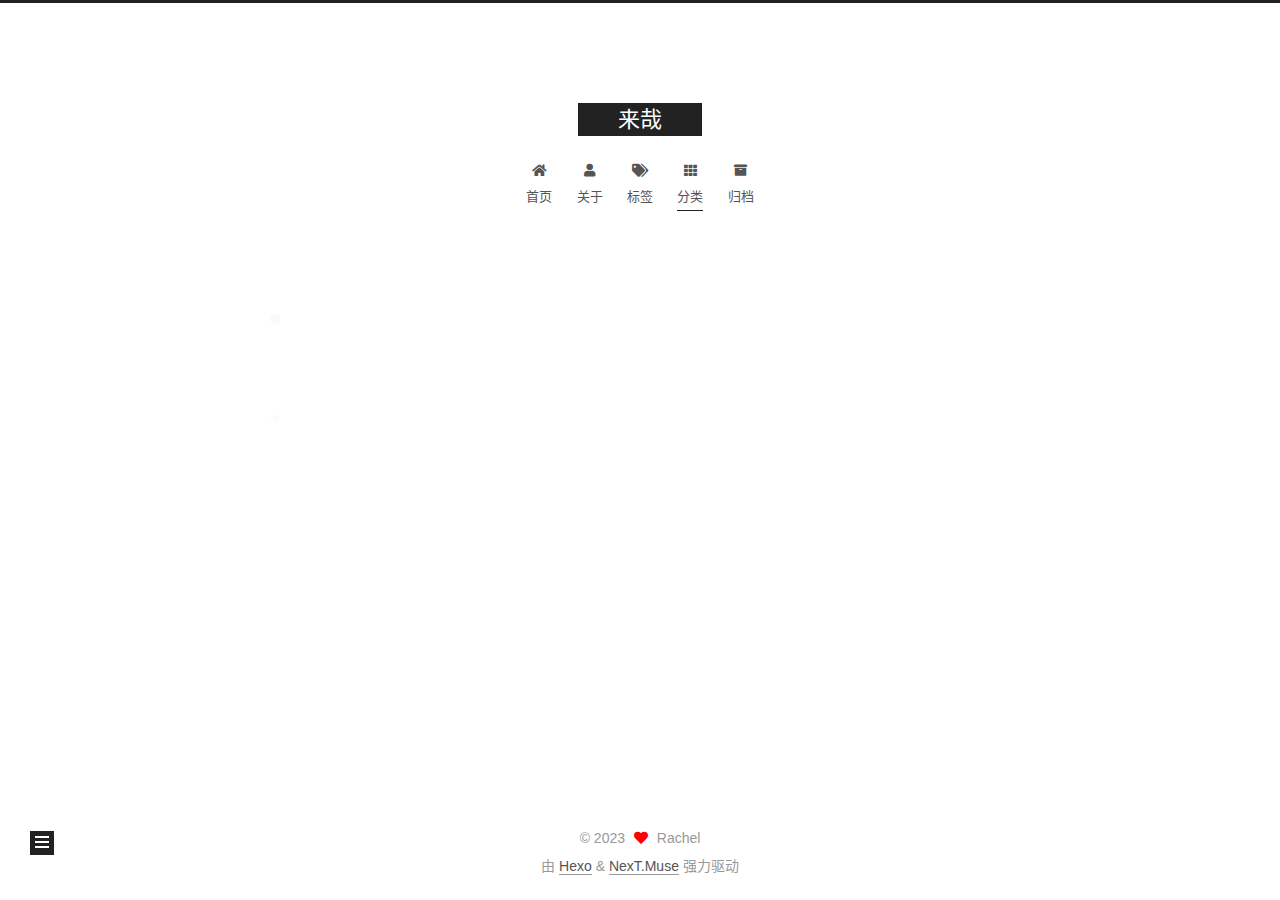
<file: categories/unbuntu/index.html>
<!DOCTYPE html>
<html lang="zh-CN">
<head>
  <meta charset="UTF-8">
<meta name="viewport" content="width=device-width, initial-scale=1, maximum-scale=2">
<meta name="theme-color" content="#222">
<meta name="generator" content="Hexo 6.3.0">
  <link rel="apple-touch-icon" sizes="180x180" href="/images/apple-touch-icon-next.png">
  <link rel="icon" type="image/png" sizes="32x32" href="/images/favicon-32x32-next.png">
  <link rel="icon" type="image/png" sizes="16x16" href="/images/favicon-16x16-next.png">
  <link rel="mask-icon" href="/images/logo.svg" color="#222">

<link rel="stylesheet" href="/css/main.css">


<link rel="stylesheet" href="/lib/font-awesome/css/all.min.css">

<script id="hexo-configurations">
    var NexT = window.NexT || {};
    var CONFIG = {"hostname":"example.com","root":"/","scheme":"Muse","version":"7.8.0","exturl":false,"sidebar":{"position":"left","display":"post","padding":18,"offset":12,"onmobile":false},"copycode":{"enable":false,"show_result":false,"style":null},"back2top":{"enable":true,"sidebar":false,"scrollpercent":false},"bookmark":{"enable":false,"color":"#222","save":"auto"},"fancybox":false,"mediumzoom":false,"lazyload":false,"pangu":false,"comments":{"style":"tabs","active":null,"storage":true,"lazyload":false,"nav":null},"algolia":{"hits":{"per_page":10},"labels":{"input_placeholder":"Search for Posts","hits_empty":"We didn't find any results for the search: ${query}","hits_stats":"${hits} results found in ${time} ms"}},"localsearch":{"enable":false,"trigger":"auto","top_n_per_article":1,"unescape":false,"preload":false},"motion":{"enable":true,"async":false,"transition":{"post_block":"fadeIn","post_header":"slideDownIn","post_body":"slideDownIn","coll_header":"slideLeftIn","sidebar":"slideUpIn"}}};
  </script>

  <meta name="description" content="来过的博客">
<meta property="og:type" content="website">
<meta property="og:title" content="来哉">
<meta property="og:url" content="http://example.com/categories/unbuntu/index.html">
<meta property="og:site_name" content="来哉">
<meta property="og:description" content="来过的博客">
<meta property="og:locale" content="zh_CN">
<meta property="article:author" content="Rachel">
<meta name="twitter:card" content="summary">

<link rel="canonical" href="http://example.com/categories/unbuntu/">


<script id="page-configurations">
  // https://hexo.io/docs/variables.html
  CONFIG.page = {
    sidebar: "",
    isHome : false,
    isPost : false,
    lang   : 'zh-CN'
  };
</script>

  <title>分类: unbuntu | 来哉</title>
  






  <noscript>
  <style>
  .use-motion .brand,
  .use-motion .menu-item,
  .sidebar-inner,
  .use-motion .post-block,
  .use-motion .pagination,
  .use-motion .comments,
  .use-motion .post-header,
  .use-motion .post-body,
  .use-motion .collection-header { opacity: initial; }

  .use-motion .site-title,
  .use-motion .site-subtitle {
    opacity: initial;
    top: initial;
  }

  .use-motion .logo-line-before i { left: initial; }
  .use-motion .logo-line-after i { right: initial; }
  </style>
</noscript>

</head>

<body itemscope itemtype="http://schema.org/WebPage">
  <div class="container use-motion">
    <div class="headband"></div>

    <header class="header" itemscope itemtype="http://schema.org/WPHeader">
      <div class="header-inner"><div class="site-brand-container">
  <div class="site-nav-toggle">
    <div class="toggle" aria-label="切换导航栏">
      <span class="toggle-line toggle-line-first"></span>
      <span class="toggle-line toggle-line-middle"></span>
      <span class="toggle-line toggle-line-last"></span>
    </div>
  </div>

  <div class="site-meta">

    <a href="/" class="brand" rel="start">
      <span class="logo-line-before"><i></i></span>
      <h1 class="site-title">来哉</h1>
      <span class="logo-line-after"><i></i></span>
    </a>
  </div>

  <div class="site-nav-right">
    <div class="toggle popup-trigger">
    </div>
  </div>
</div>




<nav class="site-nav">
  <ul id="menu" class="main-menu menu">
        <li class="menu-item menu-item-home">

    <a href="/" rel="section"><i class="fa fa-home fa-fw"></i>首页</a>

  </li>
        <li class="menu-item menu-item-about">

    <a href="/about/" rel="section"><i class="fa fa-user fa-fw"></i>关于</a>

  </li>
        <li class="menu-item menu-item-tags">

    <a href="/tags/" rel="section"><i class="fa fa-tags fa-fw"></i>标签</a>

  </li>
        <li class="menu-item menu-item-categories">

    <a href="/categories/" rel="section"><i class="fa fa-th fa-fw"></i>分类</a>

  </li>
        <li class="menu-item menu-item-archives">

    <a href="/archives/" rel="section"><i class="fa fa-archive fa-fw"></i>归档</a>

  </li>
  </ul>
</nav>




</div>
    </header>

    
  <div class="back-to-top">
    <i class="fa fa-arrow-up"></i>
    <span>0%</span>
  </div>


    <main class="main">
      <div class="main-inner">
        <div class="content-wrap">
          

          <div class="content category">
            

  
  
  
  <div class="post-block">
    <div class="posts-collapse">
      <div class="collection-title">
        <h2 class="collection-header">unbuntu
          <small>分类</small>
        </h2>
      </div>

      
    <div class="collection-year">
      <span class="collection-header">2023</span>
    </div>

  <article itemscope itemtype="http://schema.org/Article">
    <header class="post-header">

      <div class="post-meta">
        <time itemprop="dateCreated"
              datetime="2023-05-23T00:00:00+08:00"
              content="2023-05-23">
          05-23
        </time>
      </div>

      <div class="post-title">
          <a class="post-title-link" href="/2023/05/23/%E8%8D%A3%E5%93%81king%20rk3399%E5%BC%80%E5%8F%91%E6%9D%BF%E5%88%B7%E5%85%A5unbuntu%E7%B3%BB%E7%BB%9F%E5%90%8E%E4%BD%BF%E7%94%A8vnc%E8%BF%9C%E7%A8%8B%E6%8E%A7%E5%88%B6/" itemprop="url">
            <span itemprop="name">荣品king rk3399开发板刷入unbuntu系统后使用vnc远程控制</span>
          </a>
      </div>

    </header>
  </article>

    </div>
  </div>
  
  
  

  



          </div>
          

<script>
  window.addEventListener('tabs:register', () => {
    let { activeClass } = CONFIG.comments;
    if (CONFIG.comments.storage) {
      activeClass = localStorage.getItem('comments_active') || activeClass;
    }
    if (activeClass) {
      let activeTab = document.querySelector(`a[href="#comment-${activeClass}"]`);
      if (activeTab) {
        activeTab.click();
      }
    }
  });
  if (CONFIG.comments.storage) {
    window.addEventListener('tabs:click', event => {
      if (!event.target.matches('.tabs-comment .tab-content .tab-pane')) return;
      let commentClass = event.target.classList[1];
      localStorage.setItem('comments_active', commentClass);
    });
  }
</script>

        </div>
          
  
  <div class="toggle sidebar-toggle">
    <span class="toggle-line toggle-line-first"></span>
    <span class="toggle-line toggle-line-middle"></span>
    <span class="toggle-line toggle-line-last"></span>
  </div>

  <aside class="sidebar">
    <div class="sidebar-inner">

      <ul class="sidebar-nav motion-element">
        <li class="sidebar-nav-toc">
          文章目录
        </li>
        <li class="sidebar-nav-overview">
          站点概览
        </li>
      </ul>

      <!--noindex-->
      <div class="post-toc-wrap sidebar-panel">
      </div>
      <!--/noindex-->

      <div class="site-overview-wrap sidebar-panel">
        <div class="site-author motion-element" itemprop="author" itemscope itemtype="http://schema.org/Person">
  <p class="site-author-name" itemprop="name">Rachel</p>
  <div class="site-description" itemprop="description">来过的博客</div>
</div>
<div class="site-state-wrap motion-element">
  <nav class="site-state">
      <div class="site-state-item site-state-posts">
          <a href="/archives/">
        
          <span class="site-state-item-count">1</span>
          <span class="site-state-item-name">日志</span>
        </a>
      </div>
      <div class="site-state-item site-state-categories">
            <a href="/categories/">
          
        <span class="site-state-item-count">1</span>
        <span class="site-state-item-name">分类</span></a>
      </div>
      <div class="site-state-item site-state-tags">
            <a href="/tags/">
          
        <span class="site-state-item-count">1</span>
        <span class="site-state-item-name">标签</span></a>
      </div>
  </nav>
</div>



      </div>

    </div>
  </aside>
  <div id="sidebar-dimmer"></div>


      </div>
    </main>

    <footer class="footer">
      <div class="footer-inner">
        

        

<div class="copyright">
  
  &copy; 
  <span itemprop="copyrightYear">2023</span>
  <span class="with-love">
    <i class="fa fa-heart"></i>
  </span>
  <span class="author" itemprop="copyrightHolder">Rachel</span>
</div>
  <div class="powered-by">由 <a href="https://hexo.io/" class="theme-link" rel="noopener" target="_blank">Hexo</a> & <a href="https://muse.theme-next.org/" class="theme-link" rel="noopener" target="_blank">NexT.Muse</a> 强力驱动
  </div>

        








      </div>
    </footer>
  </div>

  
  <script src="/lib/anime.min.js"></script>
  <script src="/lib/velocity/velocity.min.js"></script>
  <script src="/lib/velocity/velocity.ui.min.js"></script>

<script src="/js/utils.js"></script>

<script src="/js/motion.js"></script>


<script src="/js/schemes/muse.js"></script>


<script src="/js/next-boot.js"></script>




  















  

  

</body>
</html>
</file>
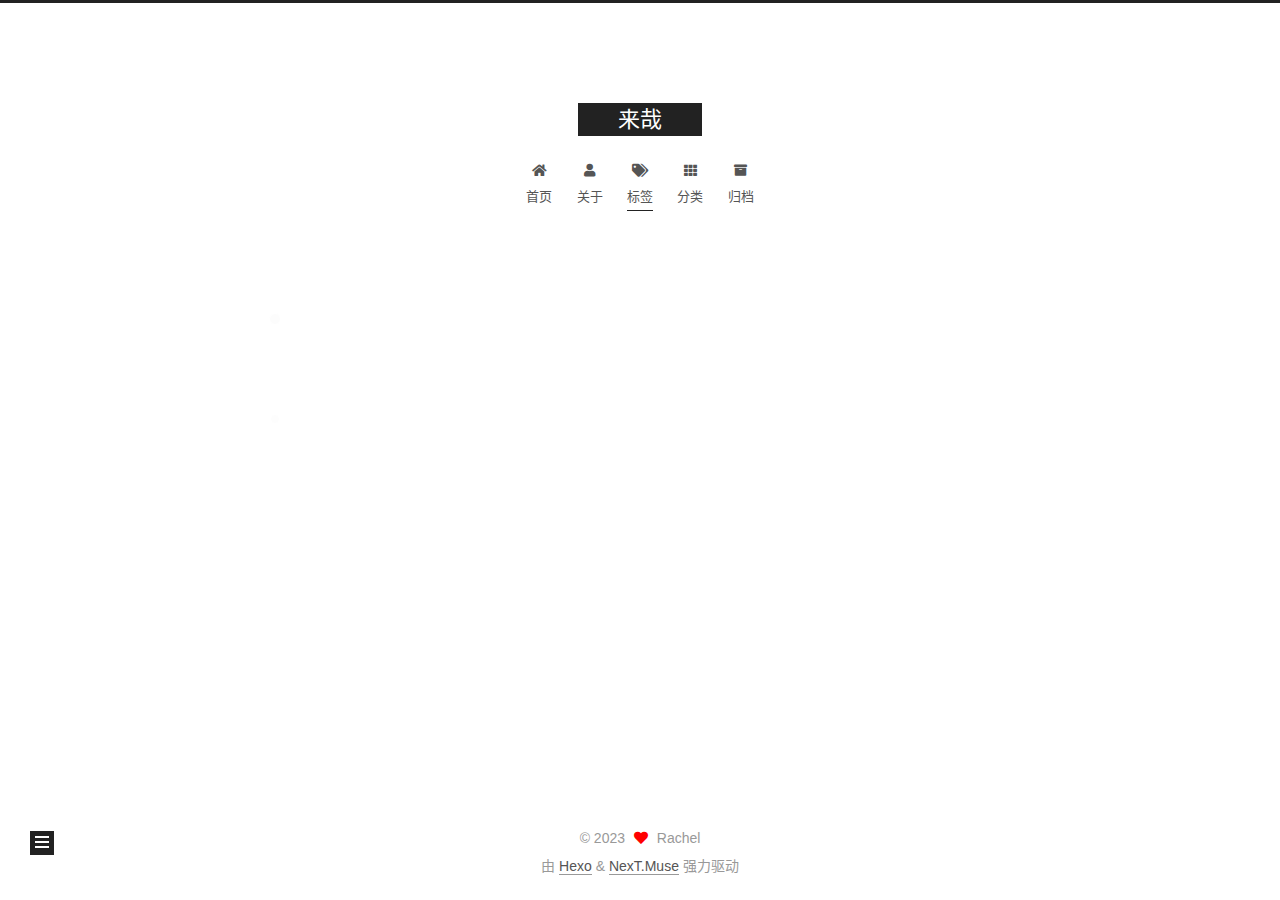
<file: tags/开发板/index.html>
<!DOCTYPE html>
<html lang="zh-CN">
<head>
  <meta charset="UTF-8">
<meta name="viewport" content="width=device-width, initial-scale=1, maximum-scale=2">
<meta name="theme-color" content="#222">
<meta name="generator" content="Hexo 6.3.0">
  <link rel="apple-touch-icon" sizes="180x180" href="/images/apple-touch-icon-next.png">
  <link rel="icon" type="image/png" sizes="32x32" href="/images/favicon-32x32-next.png">
  <link rel="icon" type="image/png" sizes="16x16" href="/images/favicon-16x16-next.png">
  <link rel="mask-icon" href="/images/logo.svg" color="#222">

<link rel="stylesheet" href="/css/main.css">


<link rel="stylesheet" href="/lib/font-awesome/css/all.min.css">

<script id="hexo-configurations">
    var NexT = window.NexT || {};
    var CONFIG = {"hostname":"example.com","root":"/","scheme":"Muse","version":"7.8.0","exturl":false,"sidebar":{"position":"left","display":"post","padding":18,"offset":12,"onmobile":false},"copycode":{"enable":false,"show_result":false,"style":null},"back2top":{"enable":true,"sidebar":false,"scrollpercent":false},"bookmark":{"enable":false,"color":"#222","save":"auto"},"fancybox":false,"mediumzoom":false,"lazyload":false,"pangu":false,"comments":{"style":"tabs","active":null,"storage":true,"lazyload":false,"nav":null},"algolia":{"hits":{"per_page":10},"labels":{"input_placeholder":"Search for Posts","hits_empty":"We didn't find any results for the search: ${query}","hits_stats":"${hits} results found in ${time} ms"}},"localsearch":{"enable":false,"trigger":"auto","top_n_per_article":1,"unescape":false,"preload":false},"motion":{"enable":true,"async":false,"transition":{"post_block":"fadeIn","post_header":"slideDownIn","post_body":"slideDownIn","coll_header":"slideLeftIn","sidebar":"slideUpIn"}}};
  </script>

  <meta name="description" content="来过的博客">
<meta property="og:type" content="website">
<meta property="og:title" content="来哉">
<meta property="og:url" content="http://example.com/tags/%E5%BC%80%E5%8F%91%E6%9D%BF/index.html">
<meta property="og:site_name" content="来哉">
<meta property="og:description" content="来过的博客">
<meta property="og:locale" content="zh_CN">
<meta property="article:author" content="Rachel">
<meta name="twitter:card" content="summary">

<link rel="canonical" href="http://example.com/tags/%E5%BC%80%E5%8F%91%E6%9D%BF/">


<script id="page-configurations">
  // https://hexo.io/docs/variables.html
  CONFIG.page = {
    sidebar: "",
    isHome : false,
    isPost : false,
    lang   : 'zh-CN'
  };
</script>

  <title>标签: 开发板 | 来哉</title>
  






  <noscript>
  <style>
  .use-motion .brand,
  .use-motion .menu-item,
  .sidebar-inner,
  .use-motion .post-block,
  .use-motion .pagination,
  .use-motion .comments,
  .use-motion .post-header,
  .use-motion .post-body,
  .use-motion .collection-header { opacity: initial; }

  .use-motion .site-title,
  .use-motion .site-subtitle {
    opacity: initial;
    top: initial;
  }

  .use-motion .logo-line-before i { left: initial; }
  .use-motion .logo-line-after i { right: initial; }
  </style>
</noscript>

</head>

<body itemscope itemtype="http://schema.org/WebPage">
  <div class="container use-motion">
    <div class="headband"></div>

    <header class="header" itemscope itemtype="http://schema.org/WPHeader">
      <div class="header-inner"><div class="site-brand-container">
  <div class="site-nav-toggle">
    <div class="toggle" aria-label="切换导航栏">
      <span class="toggle-line toggle-line-first"></span>
      <span class="toggle-line toggle-line-middle"></span>
      <span class="toggle-line toggle-line-last"></span>
    </div>
  </div>

  <div class="site-meta">

    <a href="/" class="brand" rel="start">
      <span class="logo-line-before"><i></i></span>
      <h1 class="site-title">来哉</h1>
      <span class="logo-line-after"><i></i></span>
    </a>
  </div>

  <div class="site-nav-right">
    <div class="toggle popup-trigger">
    </div>
  </div>
</div>




<nav class="site-nav">
  <ul id="menu" class="main-menu menu">
        <li class="menu-item menu-item-home">

    <a href="/" rel="section"><i class="fa fa-home fa-fw"></i>首页</a>

  </li>
        <li class="menu-item menu-item-about">

    <a href="/about/" rel="section"><i class="fa fa-user fa-fw"></i>关于</a>

  </li>
        <li class="menu-item menu-item-tags">

    <a href="/tags/" rel="section"><i class="fa fa-tags fa-fw"></i>标签</a>

  </li>
        <li class="menu-item menu-item-categories">

    <a href="/categories/" rel="section"><i class="fa fa-th fa-fw"></i>分类</a>

  </li>
        <li class="menu-item menu-item-archives">

    <a href="/archives/" rel="section"><i class="fa fa-archive fa-fw"></i>归档</a>

  </li>
  </ul>
</nav>




</div>
    </header>

    
  <div class="back-to-top">
    <i class="fa fa-arrow-up"></i>
    <span>0%</span>
  </div>


    <main class="main">
      <div class="main-inner">
        <div class="content-wrap">
          

          <div class="content tag">
            

  
  
  
  <div class="post-block">
    <div class="posts-collapse">
      <div class="collection-title">
        <h2 class="collection-header">开发板
          <small>标签</small>
        </h2>
      </div>

      
    <div class="collection-year">
      <span class="collection-header">2023</span>
    </div>

  <article itemscope itemtype="http://schema.org/Article">
    <header class="post-header">

      <div class="post-meta">
        <time itemprop="dateCreated"
              datetime="2023-05-23T00:00:00+08:00"
              content="2023-05-23">
          05-23
        </time>
      </div>

      <div class="post-title">
          <a class="post-title-link" href="/2023/05/23/%E8%8D%A3%E5%93%81king%20rk3399%E5%BC%80%E5%8F%91%E6%9D%BF%E5%88%B7%E5%85%A5unbuntu%E7%B3%BB%E7%BB%9F%E5%90%8E%E4%BD%BF%E7%94%A8vnc%E8%BF%9C%E7%A8%8B%E6%8E%A7%E5%88%B6/" itemprop="url">
            <span itemprop="name">荣品king rk3399开发板刷入unbuntu系统后使用vnc远程控制</span>
          </a>
      </div>

    </header>
  </article>

    </div>
  </div>
  
  
  

  



          </div>
          

<script>
  window.addEventListener('tabs:register', () => {
    let { activeClass } = CONFIG.comments;
    if (CONFIG.comments.storage) {
      activeClass = localStorage.getItem('comments_active') || activeClass;
    }
    if (activeClass) {
      let activeTab = document.querySelector(`a[href="#comment-${activeClass}"]`);
      if (activeTab) {
        activeTab.click();
      }
    }
  });
  if (CONFIG.comments.storage) {
    window.addEventListener('tabs:click', event => {
      if (!event.target.matches('.tabs-comment .tab-content .tab-pane')) return;
      let commentClass = event.target.classList[1];
      localStorage.setItem('comments_active', commentClass);
    });
  }
</script>

        </div>
          
  
  <div class="toggle sidebar-toggle">
    <span class="toggle-line toggle-line-first"></span>
    <span class="toggle-line toggle-line-middle"></span>
    <span class="toggle-line toggle-line-last"></span>
  </div>

  <aside class="sidebar">
    <div class="sidebar-inner">

      <ul class="sidebar-nav motion-element">
        <li class="sidebar-nav-toc">
          文章目录
        </li>
        <li class="sidebar-nav-overview">
          站点概览
        </li>
      </ul>

      <!--noindex-->
      <div class="post-toc-wrap sidebar-panel">
      </div>
      <!--/noindex-->

      <div class="site-overview-wrap sidebar-panel">
        <div class="site-author motion-element" itemprop="author" itemscope itemtype="http://schema.org/Person">
  <p class="site-author-name" itemprop="name">Rachel</p>
  <div class="site-description" itemprop="description">来过的博客</div>
</div>
<div class="site-state-wrap motion-element">
  <nav class="site-state">
      <div class="site-state-item site-state-posts">
          <a href="/archives/">
        
          <span class="site-state-item-count">1</span>
          <span class="site-state-item-name">日志</span>
        </a>
      </div>
      <div class="site-state-item site-state-categories">
            <a href="/categories/">
          
        <span class="site-state-item-count">1</span>
        <span class="site-state-item-name">分类</span></a>
      </div>
      <div class="site-state-item site-state-tags">
            <a href="/tags/">
          
        <span class="site-state-item-count">1</span>
        <span class="site-state-item-name">标签</span></a>
      </div>
  </nav>
</div>



      </div>

    </div>
  </aside>
  <div id="sidebar-dimmer"></div>


      </div>
    </main>

    <footer class="footer">
      <div class="footer-inner">
        

        

<div class="copyright">
  
  &copy; 
  <span itemprop="copyrightYear">2023</span>
  <span class="with-love">
    <i class="fa fa-heart"></i>
  </span>
  <span class="author" itemprop="copyrightHolder">Rachel</span>
</div>
  <div class="powered-by">由 <a href="https://hexo.io/" class="theme-link" rel="noopener" target="_blank">Hexo</a> & <a href="https://muse.theme-next.org/" class="theme-link" rel="noopener" target="_blank">NexT.Muse</a> 强力驱动
  </div>

        








      </div>
    </footer>
  </div>

  
  <script src="/lib/anime.min.js"></script>
  <script src="/lib/velocity/velocity.min.js"></script>
  <script src="/lib/velocity/velocity.ui.min.js"></script>

<script src="/js/utils.js"></script>

<script src="/js/motion.js"></script>


<script src="/js/schemes/muse.js"></script>


<script src="/js/next-boot.js"></script>




  















  

  

</body>
</html>
</file>
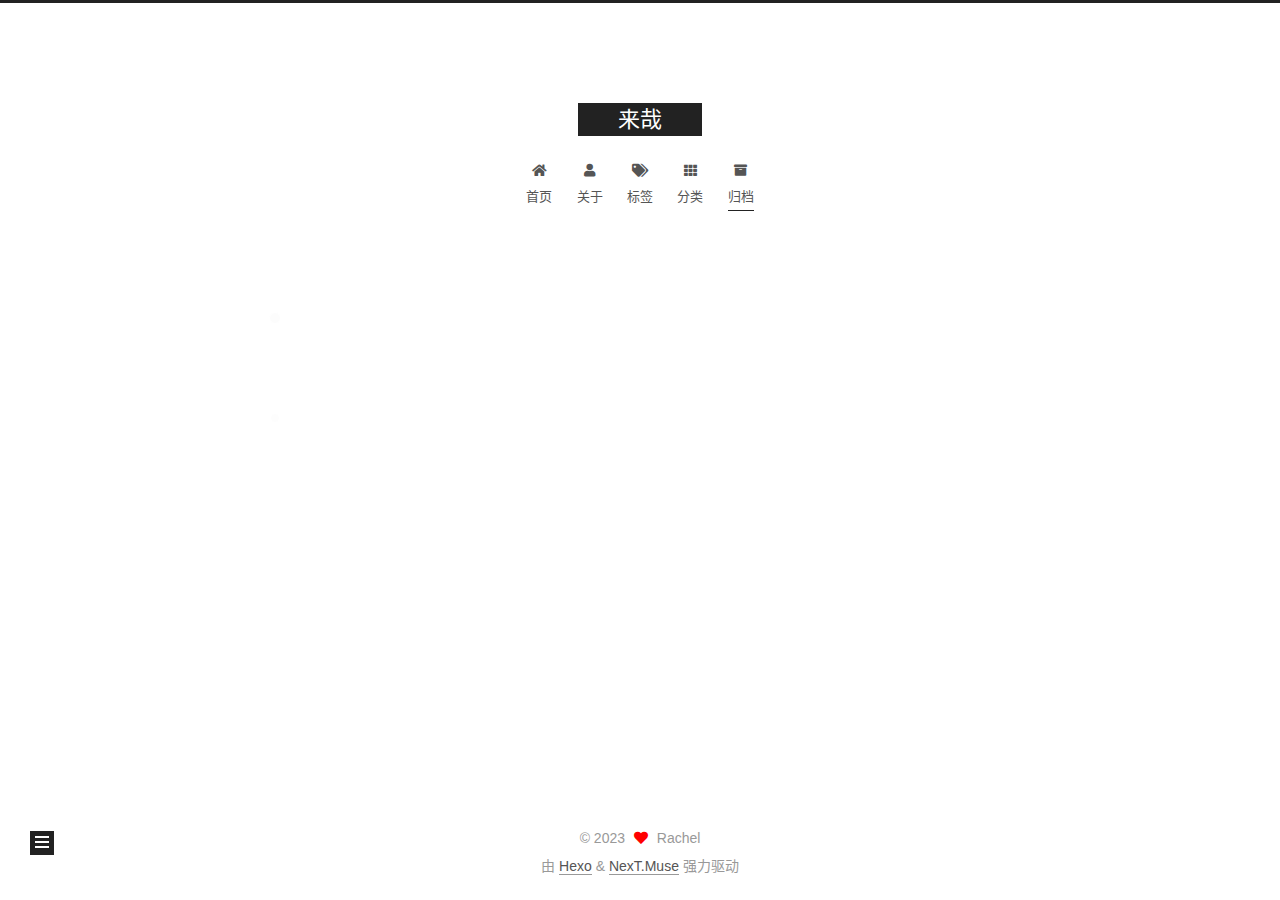
<file: archives/2023/05/index.html>
<!DOCTYPE html>
<html lang="zh-CN">
<head>
  <meta charset="UTF-8">
<meta name="viewport" content="width=device-width, initial-scale=1, maximum-scale=2">
<meta name="theme-color" content="#222">
<meta name="generator" content="Hexo 6.3.0">
  <link rel="apple-touch-icon" sizes="180x180" href="/images/apple-touch-icon-next.png">
  <link rel="icon" type="image/png" sizes="32x32" href="/images/favicon-32x32-next.png">
  <link rel="icon" type="image/png" sizes="16x16" href="/images/favicon-16x16-next.png">
  <link rel="mask-icon" href="/images/logo.svg" color="#222">

<link rel="stylesheet" href="/css/main.css">


<link rel="stylesheet" href="/lib/font-awesome/css/all.min.css">

<script id="hexo-configurations">
    var NexT = window.NexT || {};
    var CONFIG = {"hostname":"example.com","root":"/","scheme":"Muse","version":"7.8.0","exturl":false,"sidebar":{"position":"left","display":"post","padding":18,"offset":12,"onmobile":false},"copycode":{"enable":false,"show_result":false,"style":null},"back2top":{"enable":true,"sidebar":false,"scrollpercent":false},"bookmark":{"enable":false,"color":"#222","save":"auto"},"fancybox":false,"mediumzoom":false,"lazyload":false,"pangu":false,"comments":{"style":"tabs","active":null,"storage":true,"lazyload":false,"nav":null},"algolia":{"hits":{"per_page":10},"labels":{"input_placeholder":"Search for Posts","hits_empty":"We didn't find any results for the search: ${query}","hits_stats":"${hits} results found in ${time} ms"}},"localsearch":{"enable":false,"trigger":"auto","top_n_per_article":1,"unescape":false,"preload":false},"motion":{"enable":true,"async":false,"transition":{"post_block":"fadeIn","post_header":"slideDownIn","post_body":"slideDownIn","coll_header":"slideLeftIn","sidebar":"slideUpIn"}}};
  </script>

  <meta name="description" content="来过的博客">
<meta property="og:type" content="website">
<meta property="og:title" content="来哉">
<meta property="og:url" content="http://example.com/archives/2023/05/index.html">
<meta property="og:site_name" content="来哉">
<meta property="og:description" content="来过的博客">
<meta property="og:locale" content="zh_CN">
<meta property="article:author" content="Rachel">
<meta name="twitter:card" content="summary">

<link rel="canonical" href="http://example.com/archives/2023/05/">


<script id="page-configurations">
  // https://hexo.io/docs/variables.html
  CONFIG.page = {
    sidebar: "",
    isHome : false,
    isPost : false,
    lang   : 'zh-CN'
  };
</script>

  <title>归档 | 来哉</title>
  






  <noscript>
  <style>
  .use-motion .brand,
  .use-motion .menu-item,
  .sidebar-inner,
  .use-motion .post-block,
  .use-motion .pagination,
  .use-motion .comments,
  .use-motion .post-header,
  .use-motion .post-body,
  .use-motion .collection-header { opacity: initial; }

  .use-motion .site-title,
  .use-motion .site-subtitle {
    opacity: initial;
    top: initial;
  }

  .use-motion .logo-line-before i { left: initial; }
  .use-motion .logo-line-after i { right: initial; }
  </style>
</noscript>

</head>

<body itemscope itemtype="http://schema.org/WebPage">
  <div class="container use-motion">
    <div class="headband"></div>

    <header class="header" itemscope itemtype="http://schema.org/WPHeader">
      <div class="header-inner"><div class="site-brand-container">
  <div class="site-nav-toggle">
    <div class="toggle" aria-label="切换导航栏">
      <span class="toggle-line toggle-line-first"></span>
      <span class="toggle-line toggle-line-middle"></span>
      <span class="toggle-line toggle-line-last"></span>
    </div>
  </div>

  <div class="site-meta">

    <a href="/" class="brand" rel="start">
      <span class="logo-line-before"><i></i></span>
      <h1 class="site-title">来哉</h1>
      <span class="logo-line-after"><i></i></span>
    </a>
  </div>

  <div class="site-nav-right">
    <div class="toggle popup-trigger">
    </div>
  </div>
</div>




<nav class="site-nav">
  <ul id="menu" class="main-menu menu">
        <li class="menu-item menu-item-home">

    <a href="/" rel="section"><i class="fa fa-home fa-fw"></i>首页</a>

  </li>
        <li class="menu-item menu-item-about">

    <a href="/about/" rel="section"><i class="fa fa-user fa-fw"></i>关于</a>

  </li>
        <li class="menu-item menu-item-tags">

    <a href="/tags/" rel="section"><i class="fa fa-tags fa-fw"></i>标签</a>

  </li>
        <li class="menu-item menu-item-categories">

    <a href="/categories/" rel="section"><i class="fa fa-th fa-fw"></i>分类</a>

  </li>
        <li class="menu-item menu-item-archives">

    <a href="/archives/" rel="section"><i class="fa fa-archive fa-fw"></i>归档</a>

  </li>
  </ul>
</nav>




</div>
    </header>

    
  <div class="back-to-top">
    <i class="fa fa-arrow-up"></i>
    <span>0%</span>
  </div>


    <main class="main">
      <div class="main-inner">
        <div class="content-wrap">
          

          <div class="content archive">
            

  
  
  
  <div class="post-block">
    <div class="posts-collapse">
      <div class="collection-title">
        <span class="collection-header">嗯..! 目前共计 1 篇日志。 继续努力。</span>
      </div>

      
    <div class="collection-year">
      <span class="collection-header">2023</span>
    </div>

  <article itemscope itemtype="http://schema.org/Article">
    <header class="post-header">

      <div class="post-meta">
        <time itemprop="dateCreated"
              datetime="2023-05-23T00:00:00+08:00"
              content="2023-05-23">
          05-23
        </time>
      </div>

      <div class="post-title">
          <a class="post-title-link" href="/2023/05/23/%E8%8D%A3%E5%93%81king%20rk3399%E5%BC%80%E5%8F%91%E6%9D%BF%E5%88%B7%E5%85%A5unbuntu%E7%B3%BB%E7%BB%9F%E5%90%8E%E4%BD%BF%E7%94%A8vnc%E8%BF%9C%E7%A8%8B%E6%8E%A7%E5%88%B6/" itemprop="url">
            <span itemprop="name">荣品king rk3399开发板刷入unbuntu系统后使用vnc远程控制</span>
          </a>
      </div>

    </header>
  </article>


    </div>
  </div>
  
  
  

  



          </div>
          

<script>
  window.addEventListener('tabs:register', () => {
    let { activeClass } = CONFIG.comments;
    if (CONFIG.comments.storage) {
      activeClass = localStorage.getItem('comments_active') || activeClass;
    }
    if (activeClass) {
      let activeTab = document.querySelector(`a[href="#comment-${activeClass}"]`);
      if (activeTab) {
        activeTab.click();
      }
    }
  });
  if (CONFIG.comments.storage) {
    window.addEventListener('tabs:click', event => {
      if (!event.target.matches('.tabs-comment .tab-content .tab-pane')) return;
      let commentClass = event.target.classList[1];
      localStorage.setItem('comments_active', commentClass);
    });
  }
</script>

        </div>
          
  
  <div class="toggle sidebar-toggle">
    <span class="toggle-line toggle-line-first"></span>
    <span class="toggle-line toggle-line-middle"></span>
    <span class="toggle-line toggle-line-last"></span>
  </div>

  <aside class="sidebar">
    <div class="sidebar-inner">

      <ul class="sidebar-nav motion-element">
        <li class="sidebar-nav-toc">
          文章目录
        </li>
        <li class="sidebar-nav-overview">
          站点概览
        </li>
      </ul>

      <!--noindex-->
      <div class="post-toc-wrap sidebar-panel">
      </div>
      <!--/noindex-->

      <div class="site-overview-wrap sidebar-panel">
        <div class="site-author motion-element" itemprop="author" itemscope itemtype="http://schema.org/Person">
  <p class="site-author-name" itemprop="name">Rachel</p>
  <div class="site-description" itemprop="description">来过的博客</div>
</div>
<div class="site-state-wrap motion-element">
  <nav class="site-state">
      <div class="site-state-item site-state-posts">
          <a href="/archives/">
        
          <span class="site-state-item-count">1</span>
          <span class="site-state-item-name">日志</span>
        </a>
      </div>
      <div class="site-state-item site-state-categories">
            <a href="/categories/">
          
        <span class="site-state-item-count">1</span>
        <span class="site-state-item-name">分类</span></a>
      </div>
      <div class="site-state-item site-state-tags">
            <a href="/tags/">
          
        <span class="site-state-item-count">1</span>
        <span class="site-state-item-name">标签</span></a>
      </div>
  </nav>
</div>



      </div>

    </div>
  </aside>
  <div id="sidebar-dimmer"></div>


      </div>
    </main>

    <footer class="footer">
      <div class="footer-inner">
        

        

<div class="copyright">
  
  &copy; 
  <span itemprop="copyrightYear">2023</span>
  <span class="with-love">
    <i class="fa fa-heart"></i>
  </span>
  <span class="author" itemprop="copyrightHolder">Rachel</span>
</div>
  <div class="powered-by">由 <a href="https://hexo.io/" class="theme-link" rel="noopener" target="_blank">Hexo</a> & <a href="https://muse.theme-next.org/" class="theme-link" rel="noopener" target="_blank">NexT.Muse</a> 强力驱动
  </div>

        








      </div>
    </footer>
  </div>

  
  <script src="/lib/anime.min.js"></script>
  <script src="/lib/velocity/velocity.min.js"></script>
  <script src="/lib/velocity/velocity.ui.min.js"></script>

<script src="/js/utils.js"></script>

<script src="/js/motion.js"></script>


<script src="/js/schemes/muse.js"></script>


<script src="/js/next-boot.js"></script>




  















  

  

</body>
</html>
</file>
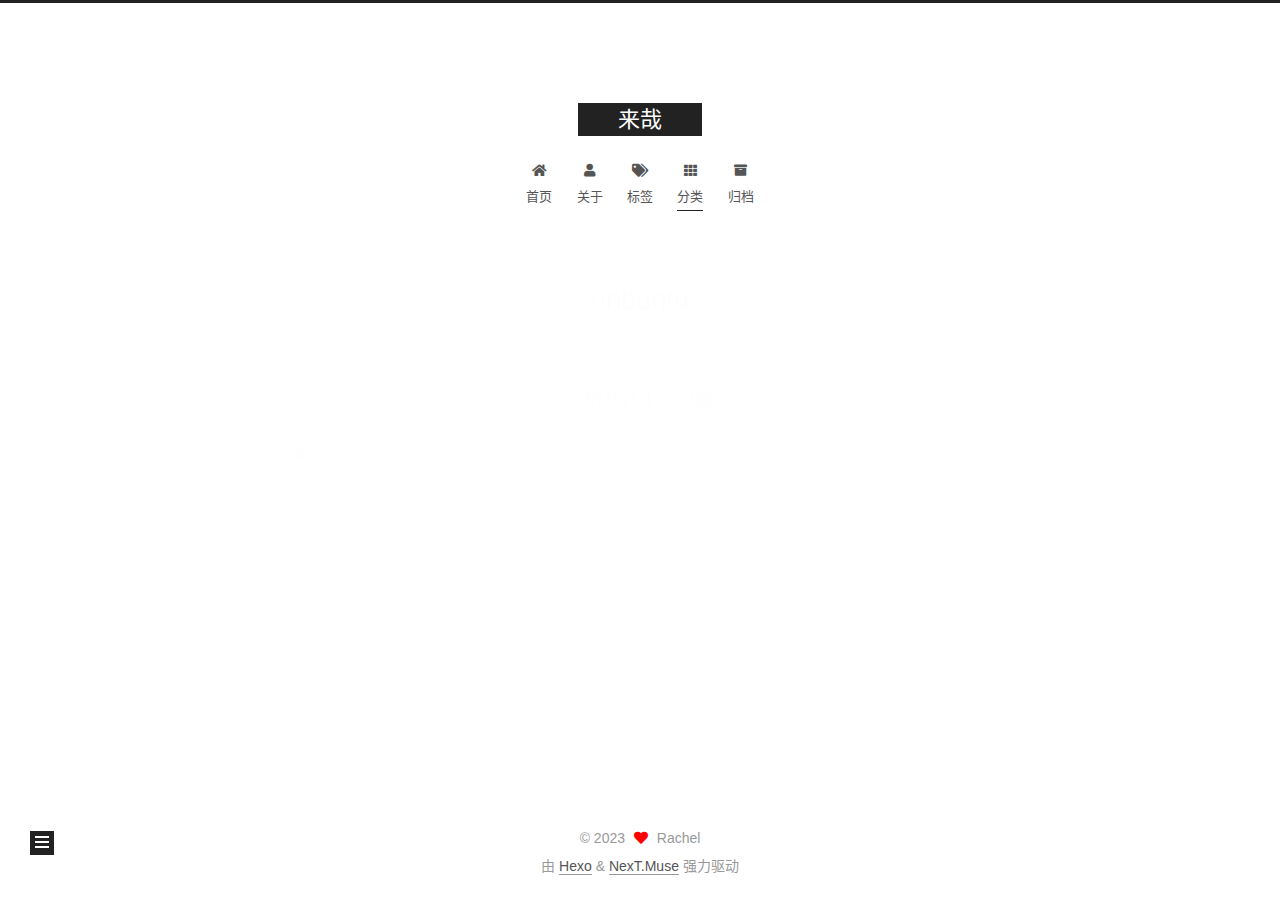
<file: categories/unbuntu.html>
<!DOCTYPE html>
<html lang="zh-CN">
<head>
  <meta charset="UTF-8">
<meta name="viewport" content="width=device-width, initial-scale=1, maximum-scale=2">
<meta name="theme-color" content="#222">
<meta name="generator" content="Hexo 6.3.0">
  <link rel="apple-touch-icon" sizes="180x180" href="/images/apple-touch-icon-next.png">
  <link rel="icon" type="image/png" sizes="32x32" href="/images/favicon-32x32-next.png">
  <link rel="icon" type="image/png" sizes="16x16" href="/images/favicon-16x16-next.png">
  <link rel="mask-icon" href="/images/logo.svg" color="#222">

<link rel="stylesheet" href="/css/main.css">


<link rel="stylesheet" href="/lib/font-awesome/css/all.min.css">

<script id="hexo-configurations">
    var NexT = window.NexT || {};
    var CONFIG = {"hostname":"example.com","root":"/","scheme":"Muse","version":"7.8.0","exturl":false,"sidebar":{"position":"left","display":"post","padding":18,"offset":12,"onmobile":false},"copycode":{"enable":false,"show_result":false,"style":null},"back2top":{"enable":true,"sidebar":false,"scrollpercent":false},"bookmark":{"enable":false,"color":"#222","save":"auto"},"fancybox":false,"mediumzoom":false,"lazyload":false,"pangu":false,"comments":{"style":"tabs","active":null,"storage":true,"lazyload":false,"nav":null},"algolia":{"hits":{"per_page":10},"labels":{"input_placeholder":"Search for Posts","hits_empty":"We didn't find any results for the search: ${query}","hits_stats":"${hits} results found in ${time} ms"}},"localsearch":{"enable":false,"trigger":"auto","top_n_per_article":1,"unescape":false,"preload":false},"motion":{"enable":true,"async":false,"transition":{"post_block":"fadeIn","post_header":"slideDownIn","post_body":"slideDownIn","coll_header":"slideLeftIn","sidebar":"slideUpIn"}}};
  </script>

  <meta name="description" content="来过的博客">
<meta property="og:type" content="website">
<meta property="og:title" content="unbuntu">
<meta property="og:url" content="http://example.com/categories/unbuntu.html">
<meta property="og:site_name" content="来哉">
<meta property="og:description" content="来过的博客">
<meta property="og:locale" content="zh_CN">
<meta property="article:published_time" content="2023-05-23T10:40:49.000Z">
<meta property="article:modified_time" content="2023-05-23T12:21:49.990Z">
<meta property="article:author" content="Rachel">
<meta name="twitter:card" content="summary">

<link rel="canonical" href="http://example.com/categories/unbuntu">


<script id="page-configurations">
  // https://hexo.io/docs/variables.html
  CONFIG.page = {
    sidebar: "",
    isHome : false,
    isPost : false,
    lang   : 'zh-CN'
  };
</script>

  <title>unbuntu | 来哉
</title>
  






  <noscript>
  <style>
  .use-motion .brand,
  .use-motion .menu-item,
  .sidebar-inner,
  .use-motion .post-block,
  .use-motion .pagination,
  .use-motion .comments,
  .use-motion .post-header,
  .use-motion .post-body,
  .use-motion .collection-header { opacity: initial; }

  .use-motion .site-title,
  .use-motion .site-subtitle {
    opacity: initial;
    top: initial;
  }

  .use-motion .logo-line-before i { left: initial; }
  .use-motion .logo-line-after i { right: initial; }
  </style>
</noscript>

</head>

<body itemscope itemtype="http://schema.org/WebPage">
  <div class="container use-motion">
    <div class="headband"></div>

    <header class="header" itemscope itemtype="http://schema.org/WPHeader">
      <div class="header-inner"><div class="site-brand-container">
  <div class="site-nav-toggle">
    <div class="toggle" aria-label="切换导航栏">
      <span class="toggle-line toggle-line-first"></span>
      <span class="toggle-line toggle-line-middle"></span>
      <span class="toggle-line toggle-line-last"></span>
    </div>
  </div>

  <div class="site-meta">

    <a href="/" class="brand" rel="start">
      <span class="logo-line-before"><i></i></span>
      <h1 class="site-title">来哉</h1>
      <span class="logo-line-after"><i></i></span>
    </a>
  </div>

  <div class="site-nav-right">
    <div class="toggle popup-trigger">
    </div>
  </div>
</div>




<nav class="site-nav">
  <ul id="menu" class="main-menu menu">
        <li class="menu-item menu-item-home">

    <a href="/" rel="section"><i class="fa fa-home fa-fw"></i>首页</a>

  </li>
        <li class="menu-item menu-item-about">

    <a href="/about/" rel="section"><i class="fa fa-user fa-fw"></i>关于</a>

  </li>
        <li class="menu-item menu-item-tags">

    <a href="/tags/" rel="section"><i class="fa fa-tags fa-fw"></i>标签</a>

  </li>
        <li class="menu-item menu-item-categories">

    <a href="/categories/" rel="section"><i class="fa fa-th fa-fw"></i>分类</a>

  </li>
        <li class="menu-item menu-item-archives">

    <a href="/archives/" rel="section"><i class="fa fa-archive fa-fw"></i>归档</a>

  </li>
  </ul>
</nav>




</div>
    </header>

    
  <div class="back-to-top">
    <i class="fa fa-arrow-up"></i>
    <span>0%</span>
  </div>


    <main class="main">
      <div class="main-inner">
        <div class="content-wrap">
          
  
  

          <div class="content page posts-expand">
            

    
    
    
    <div class="post-block" lang="zh-CN">
      <header class="post-header">

<h1 class="post-title" itemprop="name headline">unbuntu
</h1>

<div class="post-meta">
  

</div>

</header>

      
      
      
      <div class="post-body">
          <div class="category-all-page">
            <div class="category-all-title">
              目前共计 1 个分类
            </div>
            <div class="category-all">
              <ul class="category-list"><li class="category-list-item"><a class="category-list-link" href="/categories/unbuntu/">unbuntu</a><span class="category-list-count">1</span></li></ul>
            </div>
          </div>
        
      </div>
      
      
      
    </div>
    

    
    
    


          </div>
          

<script>
  window.addEventListener('tabs:register', () => {
    let { activeClass } = CONFIG.comments;
    if (CONFIG.comments.storage) {
      activeClass = localStorage.getItem('comments_active') || activeClass;
    }
    if (activeClass) {
      let activeTab = document.querySelector(`a[href="#comment-${activeClass}"]`);
      if (activeTab) {
        activeTab.click();
      }
    }
  });
  if (CONFIG.comments.storage) {
    window.addEventListener('tabs:click', event => {
      if (!event.target.matches('.tabs-comment .tab-content .tab-pane')) return;
      let commentClass = event.target.classList[1];
      localStorage.setItem('comments_active', commentClass);
    });
  }
</script>

        </div>
          
  
  <div class="toggle sidebar-toggle">
    <span class="toggle-line toggle-line-first"></span>
    <span class="toggle-line toggle-line-middle"></span>
    <span class="toggle-line toggle-line-last"></span>
  </div>

  <aside class="sidebar">
    <div class="sidebar-inner">

      <ul class="sidebar-nav motion-element">
        <li class="sidebar-nav-toc">
          文章目录
        </li>
        <li class="sidebar-nav-overview">
          站点概览
        </li>
      </ul>

      <!--noindex-->
      <div class="post-toc-wrap sidebar-panel">
      </div>
      <!--/noindex-->

      <div class="site-overview-wrap sidebar-panel">
        <div class="site-author motion-element" itemprop="author" itemscope itemtype="http://schema.org/Person">
  <p class="site-author-name" itemprop="name">Rachel</p>
  <div class="site-description" itemprop="description">来过的博客</div>
</div>
<div class="site-state-wrap motion-element">
  <nav class="site-state">
      <div class="site-state-item site-state-posts">
          <a href="/archives/">
        
          <span class="site-state-item-count">1</span>
          <span class="site-state-item-name">日志</span>
        </a>
      </div>
      <div class="site-state-item site-state-categories">
            <a href="/categories/">
          
        <span class="site-state-item-count">1</span>
        <span class="site-state-item-name">分类</span></a>
      </div>
      <div class="site-state-item site-state-tags">
            <a href="/tags/">
          
        <span class="site-state-item-count">1</span>
        <span class="site-state-item-name">标签</span></a>
      </div>
  </nav>
</div>



      </div>

    </div>
  </aside>
  <div id="sidebar-dimmer"></div>


      </div>
    </main>

    <footer class="footer">
      <div class="footer-inner">
        

        

<div class="copyright">
  
  &copy; 
  <span itemprop="copyrightYear">2023</span>
  <span class="with-love">
    <i class="fa fa-heart"></i>
  </span>
  <span class="author" itemprop="copyrightHolder">Rachel</span>
</div>
  <div class="powered-by">由 <a href="https://hexo.io/" class="theme-link" rel="noopener" target="_blank">Hexo</a> & <a href="https://muse.theme-next.org/" class="theme-link" rel="noopener" target="_blank">NexT.Muse</a> 强力驱动
  </div>

        








      </div>
    </footer>
  </div>

  
  <script src="/lib/anime.min.js"></script>
  <script src="/lib/velocity/velocity.min.js"></script>
  <script src="/lib/velocity/velocity.ui.min.js"></script>

<script src="/js/utils.js"></script>

<script src="/js/motion.js"></script>


<script src="/js/schemes/muse.js"></script>


<script src="/js/next-boot.js"></script>




  















  

  

</body>
</html>
</file>
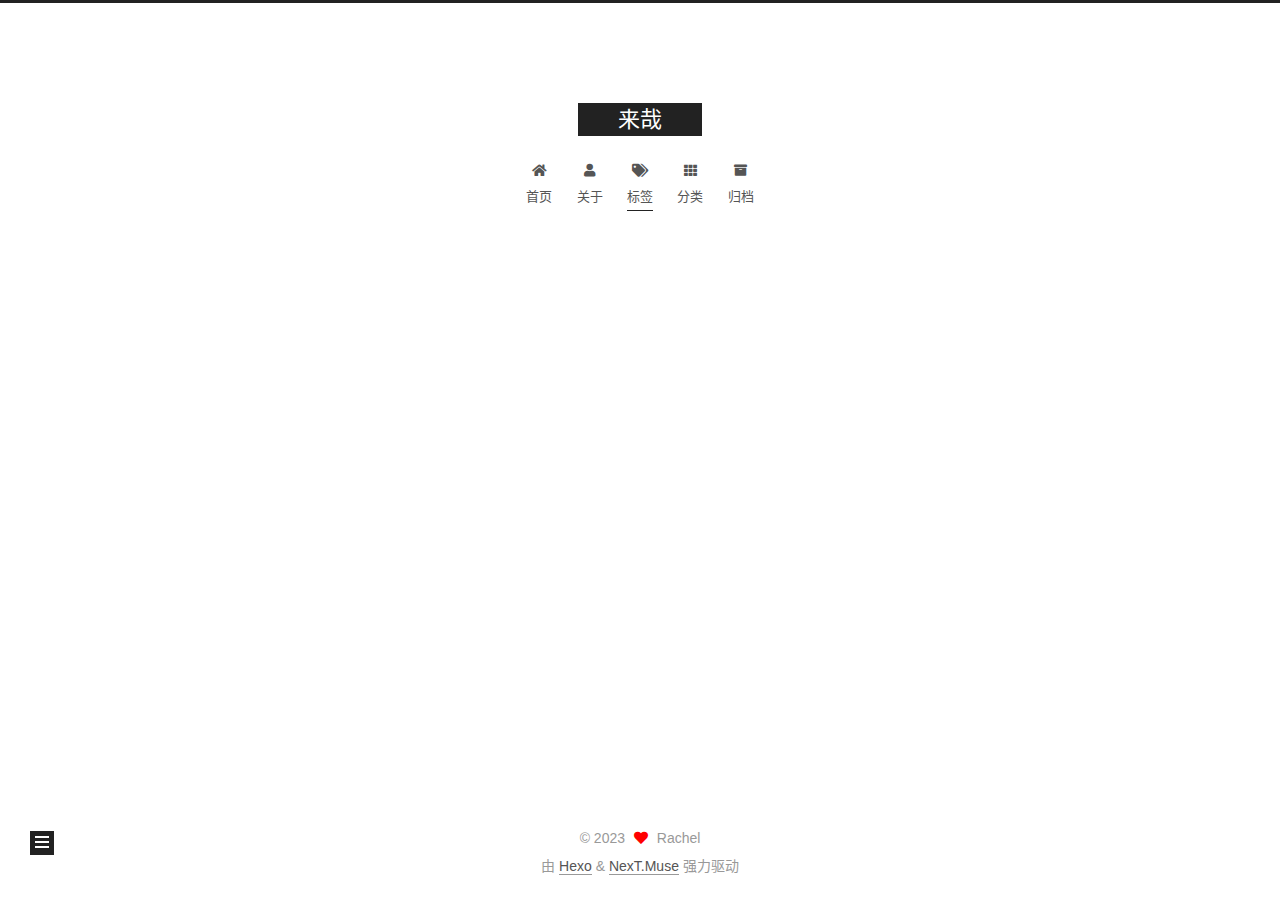
<file: tags/开发板.html>
<!DOCTYPE html>
<html lang="zh-CN">
<head>
  <meta charset="UTF-8">
<meta name="viewport" content="width=device-width, initial-scale=1, maximum-scale=2">
<meta name="theme-color" content="#222">
<meta name="generator" content="Hexo 6.3.0">
  <link rel="apple-touch-icon" sizes="180x180" href="/images/apple-touch-icon-next.png">
  <link rel="icon" type="image/png" sizes="32x32" href="/images/favicon-32x32-next.png">
  <link rel="icon" type="image/png" sizes="16x16" href="/images/favicon-16x16-next.png">
  <link rel="mask-icon" href="/images/logo.svg" color="#222">

<link rel="stylesheet" href="/css/main.css">


<link rel="stylesheet" href="/lib/font-awesome/css/all.min.css">

<script id="hexo-configurations">
    var NexT = window.NexT || {};
    var CONFIG = {"hostname":"example.com","root":"/","scheme":"Muse","version":"7.8.0","exturl":false,"sidebar":{"position":"left","display":"post","padding":18,"offset":12,"onmobile":false},"copycode":{"enable":false,"show_result":false,"style":null},"back2top":{"enable":true,"sidebar":false,"scrollpercent":false},"bookmark":{"enable":false,"color":"#222","save":"auto"},"fancybox":false,"mediumzoom":false,"lazyload":false,"pangu":false,"comments":{"style":"tabs","active":null,"storage":true,"lazyload":false,"nav":null},"algolia":{"hits":{"per_page":10},"labels":{"input_placeholder":"Search for Posts","hits_empty":"We didn't find any results for the search: ${query}","hits_stats":"${hits} results found in ${time} ms"}},"localsearch":{"enable":false,"trigger":"auto","top_n_per_article":1,"unescape":false,"preload":false},"motion":{"enable":true,"async":false,"transition":{"post_block":"fadeIn","post_header":"slideDownIn","post_body":"slideDownIn","coll_header":"slideLeftIn","sidebar":"slideUpIn"}}};
  </script>

  <meta name="description" content="来过的博客">
<meta property="og:type" content="website">
<meta property="og:title" content="开发板">
<meta property="og:url" content="http://example.com/tags/%E5%BC%80%E5%8F%91%E6%9D%BF.html">
<meta property="og:site_name" content="来哉">
<meta property="og:description" content="来过的博客">
<meta property="og:locale" content="zh_CN">
<meta property="article:published_time" content="2023-05-23T10:43:32.000Z">
<meta property="article:modified_time" content="2023-05-23T12:18:06.057Z">
<meta property="article:author" content="Rachel">
<meta name="twitter:card" content="summary">

<link rel="canonical" href="http://example.com/tags/%E5%BC%80%E5%8F%91%E6%9D%BF">


<script id="page-configurations">
  // https://hexo.io/docs/variables.html
  CONFIG.page = {
    sidebar: "",
    isHome : false,
    isPost : false,
    lang   : 'zh-CN'
  };
</script>

  <title>开发板 | 来哉
</title>
  






  <noscript>
  <style>
  .use-motion .brand,
  .use-motion .menu-item,
  .sidebar-inner,
  .use-motion .post-block,
  .use-motion .pagination,
  .use-motion .comments,
  .use-motion .post-header,
  .use-motion .post-body,
  .use-motion .collection-header { opacity: initial; }

  .use-motion .site-title,
  .use-motion .site-subtitle {
    opacity: initial;
    top: initial;
  }

  .use-motion .logo-line-before i { left: initial; }
  .use-motion .logo-line-after i { right: initial; }
  </style>
</noscript>

</head>

<body itemscope itemtype="http://schema.org/WebPage">
  <div class="container use-motion">
    <div class="headband"></div>

    <header class="header" itemscope itemtype="http://schema.org/WPHeader">
      <div class="header-inner"><div class="site-brand-container">
  <div class="site-nav-toggle">
    <div class="toggle" aria-label="切换导航栏">
      <span class="toggle-line toggle-line-first"></span>
      <span class="toggle-line toggle-line-middle"></span>
      <span class="toggle-line toggle-line-last"></span>
    </div>
  </div>

  <div class="site-meta">

    <a href="/" class="brand" rel="start">
      <span class="logo-line-before"><i></i></span>
      <h1 class="site-title">来哉</h1>
      <span class="logo-line-after"><i></i></span>
    </a>
  </div>

  <div class="site-nav-right">
    <div class="toggle popup-trigger">
    </div>
  </div>
</div>




<nav class="site-nav">
  <ul id="menu" class="main-menu menu">
        <li class="menu-item menu-item-home">

    <a href="/" rel="section"><i class="fa fa-home fa-fw"></i>首页</a>

  </li>
        <li class="menu-item menu-item-about">

    <a href="/about/" rel="section"><i class="fa fa-user fa-fw"></i>关于</a>

  </li>
        <li class="menu-item menu-item-tags">

    <a href="/tags/" rel="section"><i class="fa fa-tags fa-fw"></i>标签</a>

  </li>
        <li class="menu-item menu-item-categories">

    <a href="/categories/" rel="section"><i class="fa fa-th fa-fw"></i>分类</a>

  </li>
        <li class="menu-item menu-item-archives">

    <a href="/archives/" rel="section"><i class="fa fa-archive fa-fw"></i>归档</a>

  </li>
  </ul>
</nav>




</div>
    </header>

    
  <div class="back-to-top">
    <i class="fa fa-arrow-up"></i>
    <span>0%</span>
  </div>


    <main class="main">
      <div class="main-inner">
        <div class="content-wrap">
          
  
  

          <div class="content page posts-expand">
            

    
    
    
    <div class="post-block" lang="zh-CN">
      <header class="post-header">

<h1 class="post-title" itemprop="name headline">开发板
</h1>

<div class="post-meta">
  

</div>

</header>

      
      
      
      <div class="post-body">
          <div class="tag-cloud">
            <div class="tag-cloud-title">
              目前共计 1 个标签
            </div>
            <div class="tag-cloud-tags">
              <a href="/tags/%E5%BC%80%E5%8F%91%E6%9D%BF/" style="font-size: 12px; color: #ccc">开发板</a>
            </div>
          </div>
        
      </div>
      
      
      
    </div>
    

    
    
    


          </div>
          

<script>
  window.addEventListener('tabs:register', () => {
    let { activeClass } = CONFIG.comments;
    if (CONFIG.comments.storage) {
      activeClass = localStorage.getItem('comments_active') || activeClass;
    }
    if (activeClass) {
      let activeTab = document.querySelector(`a[href="#comment-${activeClass}"]`);
      if (activeTab) {
        activeTab.click();
      }
    }
  });
  if (CONFIG.comments.storage) {
    window.addEventListener('tabs:click', event => {
      if (!event.target.matches('.tabs-comment .tab-content .tab-pane')) return;
      let commentClass = event.target.classList[1];
      localStorage.setItem('comments_active', commentClass);
    });
  }
</script>

        </div>
          
  
  <div class="toggle sidebar-toggle">
    <span class="toggle-line toggle-line-first"></span>
    <span class="toggle-line toggle-line-middle"></span>
    <span class="toggle-line toggle-line-last"></span>
  </div>

  <aside class="sidebar">
    <div class="sidebar-inner">

      <ul class="sidebar-nav motion-element">
        <li class="sidebar-nav-toc">
          文章目录
        </li>
        <li class="sidebar-nav-overview">
          站点概览
        </li>
      </ul>

      <!--noindex-->
      <div class="post-toc-wrap sidebar-panel">
      </div>
      <!--/noindex-->

      <div class="site-overview-wrap sidebar-panel">
        <div class="site-author motion-element" itemprop="author" itemscope itemtype="http://schema.org/Person">
  <p class="site-author-name" itemprop="name">Rachel</p>
  <div class="site-description" itemprop="description">来过的博客</div>
</div>
<div class="site-state-wrap motion-element">
  <nav class="site-state">
      <div class="site-state-item site-state-posts">
          <a href="/archives/">
        
          <span class="site-state-item-count">1</span>
          <span class="site-state-item-name">日志</span>
        </a>
      </div>
      <div class="site-state-item site-state-categories">
            <a href="/categories/">
          
        <span class="site-state-item-count">1</span>
        <span class="site-state-item-name">分类</span></a>
      </div>
      <div class="site-state-item site-state-tags">
            <a href="/tags/">
          
        <span class="site-state-item-count">1</span>
        <span class="site-state-item-name">标签</span></a>
      </div>
  </nav>
</div>



      </div>

    </div>
  </aside>
  <div id="sidebar-dimmer"></div>


      </div>
    </main>

    <footer class="footer">
      <div class="footer-inner">
        

        

<div class="copyright">
  
  &copy; 
  <span itemprop="copyrightYear">2023</span>
  <span class="with-love">
    <i class="fa fa-heart"></i>
  </span>
  <span class="author" itemprop="copyrightHolder">Rachel</span>
</div>
  <div class="powered-by">由 <a href="https://hexo.io/" class="theme-link" rel="noopener" target="_blank">Hexo</a> & <a href="https://muse.theme-next.org/" class="theme-link" rel="noopener" target="_blank">NexT.Muse</a> 强力驱动
  </div>

        








      </div>
    </footer>
  </div>

  
  <script src="/lib/anime.min.js"></script>
  <script src="/lib/velocity/velocity.min.js"></script>
  <script src="/lib/velocity/velocity.ui.min.js"></script>

<script src="/js/utils.js"></script>

<script src="/js/motion.js"></script>


<script src="/js/schemes/muse.js"></script>


<script src="/js/next-boot.js"></script>




  















  

  

</body>
</html>
</file>
<file: css/main.css>
:root {
  --body-bg-color: #fff;
  --content-bg-color: #fff;
  --card-bg-color: #f5f5f5;
  --text-color: #555;
  --blockquote-color: #666;
  --link-color: #555;
  --link-hover-color: #222;
  --brand-color: #fff;
  --brand-hover-color: #fff;
  --table-row-odd-bg-color: #f9f9f9;
  --table-row-hover-bg-color: #f5f5f5;
  --menu-item-bg-color: #f5f5f5;
  --btn-default-bg: #222;
  --btn-default-color: #fff;
  --btn-default-border-color: #222;
  --btn-default-hover-bg: #fff;
  --btn-default-hover-color: #222;
  --btn-default-hover-border-color: #222;
}
html {
  line-height: 1.15; /* 1 */
  -webkit-text-size-adjust: 100%; /* 2 */
}
body {
  margin: 0;
}
main {
  display: block;
}
h1 {
  font-size: 2em;
  margin: 0.67em 0;
}
hr {
  box-sizing: content-box; /* 1 */
  height: 0; /* 1 */
  overflow: visible; /* 2 */
}
pre {
  font-family: monospace, monospace; /* 1 */
  font-size: 1em; /* 2 */
}
a {
  background: transparent;
}
abbr[title] {
  border-bottom: none; /* 1 */
  text-decoration: underline; /* 2 */
  text-decoration: underline dotted; /* 2 */
}
b,
strong {
  font-weight: bolder;
}
code,
kbd,
samp {
  font-family: monospace, monospace; /* 1 */
  font-size: 1em; /* 2 */
}
small {
  font-size: 80%;
}
sub,
sup {
  font-size: 75%;
  line-height: 0;
  position: relative;
  vertical-align: baseline;
}
sub {
  bottom: -0.25em;
}
sup {
  top: -0.5em;
}
img {
  border-style: none;
}
button,
input,
optgroup,
select,
textarea {
  font-family: inherit; /* 1 */
  font-size: 100%; /* 1 */
  line-height: 1.15; /* 1 */
  margin: 0; /* 2 */
}
button,
input {
/* 1 */
  overflow: visible;
}
button,
select {
/* 1 */
  text-transform: none;
}
button,
[type='button'],
[type='reset'],
[type='submit'] {
  -webkit-appearance: button;
}
button::-moz-focus-inner,
[type='button']::-moz-focus-inner,
[type='reset']::-moz-focus-inner,
[type='submit']::-moz-focus-inner {
  border-style: none;
  padding: 0;
}
button:-moz-focusring,
[type='button']:-moz-focusring,
[type='reset']:-moz-focusring,
[type='submit']:-moz-focusring {
  outline: 1px dotted ButtonText;
}
fieldset {
  padding: 0.35em 0.75em 0.625em;
}
legend {
  box-sizing: border-box; /* 1 */
  color: inherit; /* 2 */
  display: table; /* 1 */
  max-width: 100%; /* 1 */
  padding: 0; /* 3 */
  white-space: normal; /* 1 */
}
progress {
  vertical-align: baseline;
}
textarea {
  overflow: auto;
}
[type='checkbox'],
[type='radio'] {
  box-sizing: border-box; /* 1 */
  padding: 0; /* 2 */
}
[type='number']::-webkit-inner-spin-button,
[type='number']::-webkit-outer-spin-button {
  height: auto;
}
[type='search'] {
  outline-offset: -2px; /* 2 */
  -webkit-appearance: textfield; /* 1 */
}
[type='search']::-webkit-search-decoration {
  -webkit-appearance: none;
}
::-webkit-file-upload-button {
  font: inherit; /* 2 */
  -webkit-appearance: button; /* 1 */
}
details {
  display: block;
}
summary {
  display: list-item;
}
template {
  display: none;
}
[hidden] {
  display: none;
}
::selection {
  background: #262a30;
  color: #eee;
}
html,
body {
  height: 100%;
}
body {
  background: var(--body-bg-color);
  color: var(--text-color);
  font-family: 'Lato', "PingFang SC", "Microsoft YaHei", sans-serif;
  font-size: 1em;
  line-height: 2;
}
@media (max-width: 991px) {
  body {
    padding-left: 0 !important;
    padding-right: 0 !important;
  }
}
h1,
h2,
h3,
h4,
h5,
h6 {
  font-family: 'Lato', "PingFang SC", "Microsoft YaHei", sans-serif;
  font-weight: bold;
  line-height: 1.5;
  margin: 20px 0 15px;
}
h1 {
  font-size: 1.5em;
}
h2 {
  font-size: 1.375em;
}
h3 {
  font-size: 1.25em;
}
h4 {
  font-size: 1.125em;
}
h5 {
  font-size: 1em;
}
h6 {
  font-size: 0.875em;
}
p {
  margin: 0 0 20px 0;
}
a,
span.exturl {
  border-bottom: 1px solid #999;
  color: var(--link-color);
  outline: 0;
  text-decoration: none;
  overflow-wrap: break-word;
  word-wrap: break-word;
  cursor: pointer;
}
a:hover,
span.exturl:hover {
  border-bottom-color: var(--link-hover-color);
  color: var(--link-hover-color);
}
iframe,
img,
video {
  display: block;
  margin-left: auto;
  margin-right: auto;
  max-width: 100%;
}
hr {
  background-image: repeating-linear-gradient(-45deg, #ddd, #ddd 4px, transparent 4px, transparent 8px);
  border: 0;
  height: 3px;
  margin: 40px 0;
}
blockquote {
  border-left: 4px solid #ddd;
  color: var(--blockquote-color);
  margin: 0;
  padding: 0 15px;
}
blockquote cite::before {
  content: '-';
  padding: 0 5px;
}
dt {
  font-weight: bold;
}
dd {
  margin: 0;
  padding: 0;
}
kbd {
  background-color: #f5f5f5;
  background-image: linear-gradient(#eee, #fff, #eee);
  border: 1px solid #ccc;
  border-radius: 0.2em;
  box-shadow: 0.1em 0.1em 0.2em rgba(0,0,0,0.1);
  color: #555;
  font-family: inherit;
  padding: 0.1em 0.3em;
  white-space: nowrap;
}
.table-container {
  overflow: auto;
}
table {
  border-collapse: collapse;
  border-spacing: 0;
  font-size: 0.875em;
  margin: 0 0 20px 0;
  width: 100%;
}
tbody tr:nth-of-type(odd) {
  background: var(--table-row-odd-bg-color);
}
tbody tr:hover {
  background: var(--table-row-hover-bg-color);
}
caption,
th,
td {
  font-weight: normal;
  padding: 8px;
  vertical-align: middle;
}
th,
td {
  border: 1px solid #ddd;
  border-bottom: 3px solid #ddd;
}
th {
  font-weight: 700;
  padding-bottom: 10px;
}
td {
  border-bottom-width: 1px;
}
.btn {
  background: var(--btn-default-bg);
  border: 2px solid var(--btn-default-border-color);
  border-radius: 0;
  color: var(--btn-default-color);
  display: inline-block;
  font-size: 0.875em;
  line-height: 2;
  padding: 0 20px;
  text-decoration: none;
  transition-property: background-color;
  transition-delay: 0s;
  transition-duration: 0.2s;
  transition-timing-function: ease-in-out;
}
.btn:hover {
  background: var(--btn-default-hover-bg);
  border-color: var(--btn-default-hover-border-color);
  color: var(--btn-default-hover-color);
}
.btn + .btn {
  margin: 0 0 8px 8px;
}
.btn .fa-fw {
  text-align: left;
  width: 1.285714285714286em;
}
.toggle {
  line-height: 0;
}
.toggle .toggle-line {
  background: #fff;
  display: inline-block;
  height: 2px;
  left: 0;
  position: relative;
  top: 0;
  transition: all 0.4s;
  vertical-align: top;
  width: 100%;
}
.toggle .toggle-line:not(:first-child) {
  margin-top: 3px;
}
.toggle.toggle-arrow .toggle-line-first {
  left: 50%;
  top: 2px;
  transform: rotate(45deg);
  width: 50%;
}
.toggle.toggle-arrow .toggle-line-middle {
  left: 2px;
  width: 90%;
}
.toggle.toggle-arrow .toggle-line-last {
  left: 50%;
  top: -2px;
  transform: rotate(-45deg);
  width: 50%;
}
.toggle.toggle-close .toggle-line-first {
  transform: rotate(-45deg);
  top: 5px;
}
.toggle.toggle-close .toggle-line-middle {
  opacity: 0;
}
.toggle.toggle-close .toggle-line-last {
  transform: rotate(45deg);
  top: -5px;
}
.highlight,
pre {
  background: #f7f7f7;
  color: #4d4d4c;
  line-height: 1.6;
  margin: 0 auto 20px;
}
pre,
code {
  font-family: consolas, Menlo, monospace, "PingFang SC", "Microsoft YaHei";
}
code {
  background: #eee;
  border-radius: 3px;
  color: #555;
  padding: 2px 4px;
  overflow-wrap: break-word;
  word-wrap: break-word;
}
.highlight *::selection {
  background: #d6d6d6;
}
.highlight pre {
  border: 0;
  margin: 0;
  padding: 10px 0;
}
.highlight table {
  border: 0;
  margin: 0;
  width: auto;
}
.highlight td {
  border: 0;
  padding: 0;
}
.highlight figcaption {
  background: #eff2f3;
  color: #4d4d4c;
  display: flex;
  font-size: 0.875em;
  justify-content: space-between;
  line-height: 1.2;
  padding: 0.5em;
}
.highlight figcaption a {
  color: #4d4d4c;
}
.highlight figcaption a:hover {
  border-bottom-color: #4d4d4c;
}
.highlight .gutter {
  -moz-user-select: none;
  -ms-user-select: none;
  -webkit-user-select: none;
  user-select: none;
}
.highlight .gutter pre {
  background: #eff2f3;
  color: #869194;
  padding-left: 10px;
  padding-right: 10px;
  text-align: right;
}
.highlight .code pre {
  background: #f7f7f7;
  padding-left: 10px;
  width: 100%;
}
.gist table {
  width: auto;
}
.gist table td {
  border: 0;
}
pre {
  overflow: auto;
  padding: 10px;
}
pre code {
  background: none;
  color: #4d4d4c;
  font-size: 0.875em;
  padding: 0;
  text-shadow: none;
}
pre .deletion {
  background: #fdd;
}
pre .addition {
  background: #dfd;
}
pre .meta {
  color: #eab700;
  -moz-user-select: none;
  -ms-user-select: none;
  -webkit-user-select: none;
  user-select: none;
}
pre .comment {
  color: #8e908c;
}
pre .variable,
pre .attribute,
pre .tag,
pre .name,
pre .regexp,
pre .ruby .constant,
pre .xml .tag .title,
pre .xml .pi,
pre .xml .doctype,
pre .html .doctype,
pre .css .id,
pre .css .class,
pre .css .pseudo {
  color: #c82829;
}
pre .number,
pre .preprocessor,
pre .built_in,
pre .builtin-name,
pre .literal,
pre .params,
pre .constant,
pre .command {
  color: #f5871f;
}
pre .ruby .class .title,
pre .css .rules .attribute,
pre .string,
pre .symbol,
pre .value,
pre .inheritance,
pre .header,
pre .ruby .symbol,
pre .xml .cdata,
pre .special,
pre .formula {
  color: #718c00;
}
pre .title,
pre .css .hexcolor {
  color: #3e999f;
}
pre .function,
pre .python .decorator,
pre .python .title,
pre .ruby .function .title,
pre .ruby .title .keyword,
pre .perl .sub,
pre .javascript .title,
pre .coffeescript .title {
  color: #4271ae;
}
pre .keyword,
pre .javascript .function {
  color: #8959a8;
}
.blockquote-center {
  border-left: none;
  margin: 40px 0;
  padding: 0;
  position: relative;
  text-align: center;
}
.blockquote-center .fa {
  display: block;
  opacity: 0.6;
  position: absolute;
  width: 100%;
}
.blockquote-center .fa-quote-left {
  border-top: 1px solid #ccc;
  text-align: left;
  top: -20px;
}
.blockquote-center .fa-quote-right {
  border-bottom: 1px solid #ccc;
  text-align: right;
  bottom: -20px;
}
.blockquote-center p,
.blockquote-center div {
  text-align: center;
}
.post-body .group-picture img {
  margin: 0 auto;
  padding: 0 3px;
}
.group-picture-row {
  margin-bottom: 6px;
  overflow: hidden;
}
.group-picture-column {
  float: left;
  margin-bottom: 10px;
}
.post-body .label {
  color: #555;
  display: inline;
  padding: 0 2px;
}
.post-body .label.default {
  background: #f0f0f0;
}
.post-body .label.primary {
  background: #efe6f7;
}
.post-body .label.info {
  background: #e5f2f8;
}
.post-body .label.success {
  background: #e7f4e9;
}
.post-body .label.warning {
  background: #fcf6e1;
}
.post-body .label.danger {
  background: #fae8eb;
}
.post-body .tabs {
  margin-bottom: 20px;
}
.post-body .tabs,
.tabs-comment {
  display: block;
  padding-top: 10px;
  position: relative;
}
.post-body .tabs ul.nav-tabs,
.tabs-comment ul.nav-tabs {
  display: flex;
  flex-wrap: wrap;
  margin: 0;
  margin-bottom: -1px;
  padding: 0;
}
@media (max-width: 413px) {
  .post-body .tabs ul.nav-tabs,
  .tabs-comment ul.nav-tabs {
    display: block;
    margin-bottom: 5px;
  }
}
.post-body .tabs ul.nav-tabs li.tab,
.tabs-comment ul.nav-tabs li.tab {
  border-bottom: 1px solid #ddd;
  border-left: 1px solid transparent;
  border-right: 1px solid transparent;
  border-top: 3px solid transparent;
  flex-grow: 1;
  list-style-type: none;
  border-radius: 0 0 0 0;
}
@media (max-width: 413px) {
  .post-body .tabs ul.nav-tabs li.tab,
  .tabs-comment ul.nav-tabs li.tab {
    border-bottom: 1px solid transparent;
    border-left: 3px solid transparent;
    border-right: 1px solid transparent;
    border-top: 1px solid transparent;
  }
}
@media (max-width: 413px) {
  .post-body .tabs ul.nav-tabs li.tab,
  .tabs-comment ul.nav-tabs li.tab {
    border-radius: 0;
  }
}
.post-body .tabs ul.nav-tabs li.tab a,
.tabs-comment ul.nav-tabs li.tab a {
  border-bottom: initial;
  display: block;
  line-height: 1.8;
  outline: 0;
  padding: 0.25em 0.75em;
  text-align: center;
  transition-delay: 0s;
  transition-duration: 0.2s;
  transition-timing-function: ease-out;
}
.post-body .tabs ul.nav-tabs li.tab a i,
.tabs-comment ul.nav-tabs li.tab a i {
  width: 1.285714285714286em;
}
.post-body .tabs ul.nav-tabs li.tab.active,
.tabs-comment ul.nav-tabs li.tab.active {
  border-bottom: 1px solid transparent;
  border-left: 1px solid #ddd;
  border-right: 1px solid #ddd;
  border-top: 3px solid #fc6423;
}
@media (max-width: 413px) {
  .post-body .tabs ul.nav-tabs li.tab.active,
  .tabs-comment ul.nav-tabs li.tab.active {
    border-bottom: 1px solid #ddd;
    border-left: 3px solid #fc6423;
    border-right: 1px solid #ddd;
    border-top: 1px solid #ddd;
  }
}
.post-body .tabs ul.nav-tabs li.tab.active a,
.tabs-comment ul.nav-tabs li.tab.active a {
  color: var(--link-color);
  cursor: default;
}
.post-body .tabs .tab-content .tab-pane,
.tabs-comment .tab-content .tab-pane {
  border: 1px solid #ddd;
  border-top: 0;
  padding: 20px 20px 0 20px;
  border-radius: 0;
}
.post-body .tabs .tab-content .tab-pane:not(.active),
.tabs-comment .tab-content .tab-pane:not(.active) {
  display: none;
}
.post-body .tabs .tab-content .tab-pane.active,
.tabs-comment .tab-content .tab-pane.active {
  display: block;
}
.post-body .tabs .tab-content .tab-pane.active:nth-of-type(1),
.tabs-comment .tab-content .tab-pane.active:nth-of-type(1) {
  border-radius: 0 0 0 0;
}
@media (max-width: 413px) {
  .post-body .tabs .tab-content .tab-pane.active:nth-of-type(1),
  .tabs-comment .tab-content .tab-pane.active:nth-of-type(1) {
    border-radius: 0;
  }
}
.post-body .note {
  border-radius: 3px;
  margin-bottom: 20px;
  padding: 1em;
  position: relative;
  border: 1px solid #eee;
  border-left-width: 5px;
}
.post-body .note h2,
.post-body .note h3,
.post-body .note h4,
.post-body .note h5,
.post-body .note h6 {
  margin-top: 0;
  border-bottom: initial;
  margin-bottom: 0;
  padding-top: 0;
}
.post-body .note p:first-child,
.post-body .note ul:first-child,
.post-body .note ol:first-child,
.post-body .note table:first-child,
.post-body .note pre:first-child,
.post-body .note blockquote:first-child,
.post-body .note img:first-child {
  margin-top: 0;
}
.post-body .note p:last-child,
.post-body .note ul:last-child,
.post-body .note ol:last-child,
.post-body .note table:last-child,
.post-body .note pre:last-child,
.post-body .note blockquote:last-child,
.post-body .note img:last-child {
  margin-bottom: 0;
}
.post-body .note.default {
  border-left-color: #777;
}
.post-body .note.default h2,
.post-body .note.default h3,
.post-body .note.default h4,
.post-body .note.default h5,
.post-body .note.default h6 {
  color: #777;
}
.post-body .note.primary {
  border-left-color: #6f42c1;
}
.post-body .note.primary h2,
.post-body .note.primary h3,
.post-body .note.primary h4,
.post-body .note.primary h5,
.post-body .note.primary h6 {
  color: #6f42c1;
}
.post-body .note.info {
  border-left-color: #428bca;
}
.post-body .note.info h2,
.post-body .note.info h3,
.post-body .note.info h4,
.post-body .note.info h5,
.post-body .note.info h6 {
  color: #428bca;
}
.post-body .note.success {
  border-left-color: #5cb85c;
}
.post-body .note.success h2,
.post-body .note.success h3,
.post-body .note.success h4,
.post-body .note.success h5,
.post-body .note.success h6 {
  color: #5cb85c;
}
.post-body .note.warning {
  border-left-color: #f0ad4e;
}
.post-body .note.warning h2,
.post-body .note.warning h3,
.post-body .note.warning h4,
.post-body .note.warning h5,
.post-body .note.warning h6 {
  color: #f0ad4e;
}
.post-body .note.danger {
  border-left-color: #d9534f;
}
.post-body .note.danger h2,
.post-body .note.danger h3,
.post-body .note.danger h4,
.post-body .note.danger h5,
.post-body .note.danger h6 {
  color: #d9534f;
}
.pagination .prev,
.pagination .next,
.pagination .page-number,
.pagination .space {
  display: inline-block;
  margin: 0 10px;
  padding: 0 11px;
  position: relative;
  top: -1px;
}
@media (max-width: 767px) {
  .pagination .prev,
  .pagination .next,
  .pagination .page-number,
  .pagination .space {
    margin: 0 5px;
  }
}
.pagination {
  border-top: 1px solid #eee;
  margin: 120px 0 0;
  text-align: center;
}
.pagination .prev,
.pagination .next,
.pagination .page-number {
  border-bottom: 0;
  border-top: 1px solid #eee;
  transition-property: border-color;
  transition-delay: 0s;
  transition-duration: 0.2s;
  transition-timing-function: ease-in-out;
}
.pagination .prev:hover,
.pagination .next:hover,
.pagination .page-number:hover {
  border-top-color: #222;
}
.pagination .space {
  margin: 0;
  padding: 0;
}
.pagination .prev {
  margin-left: 0;
}
.pagination .next {
  margin-right: 0;
}
.pagination .page-number.current {
  background: #ccc;
  border-top-color: #ccc;
  color: #fff;
}
@media (max-width: 767px) {
  .pagination {
    border-top: none;
  }
  .pagination .prev,
  .pagination .next,
  .pagination .page-number {
    border-bottom: 1px solid #eee;
    border-top: 0;
    margin-bottom: 10px;
    padding: 0 10px;
  }
  .pagination .prev:hover,
  .pagination .next:hover,
  .pagination .page-number:hover {
    border-bottom-color: #222;
  }
}
.comments {
  margin-top: 60px;
  overflow: hidden;
}
.comment-button-group {
  display: flex;
  flex-wrap: wrap-reverse;
  justify-content: center;
  margin: 1em 0;
}
.comment-button-group .comment-button {
  margin: 0.1em 0.2em;
}
.comment-button-group .comment-button.active {
  background: var(--btn-default-hover-bg);
  border-color: var(--btn-default-hover-border-color);
  color: var(--btn-default-hover-color);
}
.comment-position {
  display: none;
}
.comment-position.active {
  display: block;
}
.tabs-comment {
  background: var(--content-bg-color);
  margin-top: 4em;
  padding-top: 0;
}
.tabs-comment .comments {
  border: 0;
  box-shadow: none;
  margin-top: 0;
  padding-top: 0;
}
.container {
  min-height: 100%;
  position: relative;
}
.main-inner {
  margin: 0 auto;
  width: 700px;
}
@media (min-width: 1200px) {
  .main-inner {
    width: 800px;
  }
}
@media (min-width: 1600px) {
  .main-inner {
    width: 900px;
  }
}
@media (max-width: 767px) {
  .content-wrap {
    padding: 0 20px;
  }
}
.header {
  background: transparent;
}
.header-inner {
  margin: 0 auto;
  width: 700px;
}
@media (min-width: 1200px) {
  .header-inner {
    width: 800px;
  }
}
@media (min-width: 1600px) {
  .header-inner {
    width: 900px;
  }
}
.site-brand-container {
  display: flex;
  flex-shrink: 0;
  padding: 0 10px;
}
.headband {
  background: #222;
  height: 3px;
}
.site-meta {
  flex-grow: 1;
  text-align: center;
}
@media (max-width: 767px) {
  .site-meta {
    text-align: center;
  }
}
.brand {
  border-bottom: none;
  color: var(--brand-color);
  display: inline-block;
  line-height: 1.375em;
  padding: 0 40px;
  position: relative;
}
.brand:hover {
  color: var(--brand-hover-color);
}
.site-title {
  font-family: 'Lato', "PingFang SC", "Microsoft YaHei", sans-serif;
  font-size: 1.375em;
  font-weight: normal;
  margin: 0;
}
.site-subtitle {
  color: #999;
  font-size: 0.8125em;
  margin: 10px 0;
}
.use-motion .brand {
  opacity: 0;
}
.use-motion .site-title,
.use-motion .site-subtitle,
.use-motion .custom-logo-image {
  opacity: 0;
  position: relative;
  top: -10px;
}
.site-nav-toggle,
.site-nav-right {
  display: none;
}
@media (max-width: 767px) {
  .site-nav-toggle,
  .site-nav-right {
    display: flex;
    flex-direction: column;
    justify-content: center;
  }
}
.site-nav-toggle .toggle,
.site-nav-right .toggle {
  color: var(--text-color);
  padding: 10px;
  width: 22px;
}
.site-nav-toggle .toggle .toggle-line,
.site-nav-right .toggle .toggle-line {
  background: var(--text-color);
  border-radius: 1px;
}
.site-nav {
  display: block;
}
@media (max-width: 767px) {
  .site-nav {
    clear: both;
    display: none;
  }
}
.site-nav.site-nav-on {
  display: block;
}
.menu {
  margin-top: 20px;
  padding-left: 0;
  text-align: center;
}
.menu-item {
  display: inline-block;
  list-style: none;
  margin: 0 10px;
}
@media (max-width: 767px) {
  .menu-item {
    display: block;
    margin-top: 10px;
  }
  .menu-item.menu-item-search {
    display: none;
  }
}
.menu-item a,
.menu-item span.exturl {
  border-bottom: 0;
  display: block;
  font-size: 0.8125em;
  transition-property: border-color;
  transition-delay: 0s;
  transition-duration: 0.2s;
  transition-timing-function: ease-in-out;
}
@media (hover: none) {
  .menu-item a:hover,
  .menu-item span.exturl:hover {
    border-bottom-color: transparent !important;
  }
}
.menu-item .fa,
.menu-item .fab,
.menu-item .far,
.menu-item .fas {
  margin-right: 8px;
}
.menu-item .badge {
  display: inline-block;
  font-weight: bold;
  line-height: 1;
  margin-left: 0.35em;
  margin-top: 0.35em;
  text-align: center;
  white-space: nowrap;
}
@media (max-width: 767px) {
  .menu-item .badge {
    float: right;
    margin-left: 0;
  }
}
.menu-item-active a,
.menu .menu-item a:hover,
.menu .menu-item span.exturl:hover {
  background: var(--menu-item-bg-color);
}
.use-motion .menu-item {
  opacity: 0;
}
.sidebar {
  background: #222;
  bottom: 0;
  box-shadow: inset 0 2px 6px #000;
  position: fixed;
  top: 0;
}
@media (max-width: 991px) {
  .sidebar {
    display: none;
  }
}
.sidebar-inner {
  color: #999;
  padding: 18px 10px;
  text-align: center;
}
.cc-license {
  margin-top: 10px;
  text-align: center;
}
.cc-license .cc-opacity {
  border-bottom: none;
  opacity: 0.7;
}
.cc-license .cc-opacity:hover {
  opacity: 0.9;
}
.cc-license img {
  display: inline-block;
}
.site-author-image {
  border: 2px solid #333;
  display: block;
  margin: 0 auto;
  max-width: 96px;
  padding: 2px;
}
.site-author-name {
  color: #f5f5f5;
  font-weight: normal;
  margin: 5px 0 0;
  text-align: center;
}
.site-description {
  color: #999;
  font-size: 1em;
  margin-top: 5px;
  text-align: center;
}
.links-of-author {
  margin-top: 15px;
}
.links-of-author a,
.links-of-author span.exturl {
  border-bottom-color: #555;
  display: inline-block;
  font-size: 0.8125em;
  margin-bottom: 10px;
  margin-right: 10px;
  vertical-align: middle;
}
.links-of-author a::before,
.links-of-author span.exturl::before {
  background: #f050c9;
  border-radius: 50%;
  content: ' ';
  display: inline-block;
  height: 4px;
  margin-right: 3px;
  vertical-align: middle;
  width: 4px;
}
.sidebar-button {
  margin-top: 15px;
}
.sidebar-button a {
  border: 1px solid #fc6423;
  border-radius: 4px;
  color: #fc6423;
  display: inline-block;
  padding: 0 15px;
}
.sidebar-button a .fa,
.sidebar-button a .fab,
.sidebar-button a .far,
.sidebar-button a .fas {
  margin-right: 5px;
}
.sidebar-button a:hover {
  background: #fc6423;
  border: 1px solid #fc6423;
  color: #fff;
}
.sidebar-button a:hover .fa,
.sidebar-button a:hover .fab,
.sidebar-button a:hover .far,
.sidebar-button a:hover .fas {
  color: #fff;
}
.links-of-blogroll {
  font-size: 0.8125em;
  margin-top: 10px;
}
.links-of-blogroll-title {
  font-size: 0.875em;
  font-weight: 600;
  margin-top: 0;
}
.links-of-blogroll-list {
  list-style: none;
  margin: 0;
  padding: 0;
}
#sidebar-dimmer {
  display: none;
}
@media (max-width: 767px) {
  #sidebar-dimmer {
    background: #000;
    display: block;
    height: 100%;
    left: 100%;
    opacity: 0;
    position: fixed;
    top: 0;
    width: 100%;
    z-index: 1100;
  }
  .sidebar-active + #sidebar-dimmer {
    opacity: 0.7;
    transform: translateX(-100%);
    transition: opacity 0.5s;
  }
}
.sidebar-nav {
  margin: 0;
  padding-bottom: 20px;
  padding-left: 0;
}
.sidebar-nav li {
  border-bottom: 1px solid transparent;
  color: #666;
  cursor: pointer;
  display: inline-block;
  font-size: 0.875em;
}
.sidebar-nav li.sidebar-nav-overview {
  margin-left: 10px;
}
.sidebar-nav li:hover {
  color: #f5f5f5;
}
.sidebar-nav .sidebar-nav-active {
  border-bottom-color: #87daff;
  color: #87daff;
}
.sidebar-nav .sidebar-nav-active:hover {
  color: #87daff;
}
.sidebar-panel {
  display: none;
  overflow-x: hidden;
  overflow-y: auto;
}
.sidebar-panel-active {
  display: block;
}
.sidebar-toggle {
  background: #222;
  bottom: 45px;
  cursor: pointer;
  height: 14px;
  left: 30px;
  padding: 5px;
  position: fixed;
  width: 14px;
  z-index: 1300;
}
@media (max-width: 991px) {
  .sidebar-toggle {
    left: 20px;
    opacity: 0.8;
    display: none;
  }
}
.sidebar-toggle:hover .toggle-line {
  background: #87daff;
}
.post-toc {
  font-size: 0.875em;
}
.post-toc ol {
  list-style: none;
  margin: 0;
  padding: 0 2px 5px 10px;
  text-align: left;
}
.post-toc ol > ol {
  padding-left: 0;
}
.post-toc ol a {
  transition-property: all;
  transition-delay: 0s;
  transition-duration: 0.2s;
  transition-timing-function: ease-in-out;
}
.post-toc .nav-item {
  line-height: 1.8;
  overflow: hidden;
  text-overflow: ellipsis;
  white-space: nowrap;
}
.post-toc .nav .nav-child {
  display: none;
}
.post-toc .nav .active > .nav-child {
  display: block;
}
.post-toc .nav .active-current > .nav-child {
  display: block;
}
.post-toc .nav .active-current > .nav-child > .nav-item {
  display: block;
}
.post-toc .nav .active > a {
  border-bottom-color: #87daff;
  color: #87daff;
}
.post-toc .nav .active-current > a {
  color: #87daff;
}
.post-toc .nav .active-current > a:hover {
  color: #87daff;
}
.site-state {
  display: flex;
  justify-content: center;
  line-height: 1.4;
  margin-top: 10px;
  overflow: hidden;
  text-align: center;
  white-space: nowrap;
}
.site-state-item {
  padding: 0 15px;
}
.site-state-item:not(:first-child) {
  border-left: 1px solid #333;
}
.site-state-item a {
  border-bottom: none;
}
.site-state-item-count {
  display: block;
  font-size: 1.25em;
  font-weight: 600;
  text-align: center;
}
.site-state-item-name {
  color: inherit;
  font-size: 0.875em;
}
.footer {
  color: #999;
  font-size: 0.875em;
  padding: 20px 0;
}
.footer.footer-fixed {
  bottom: 0;
  left: 0;
  position: absolute;
  right: 0;
}
.footer-inner {
  box-sizing: border-box;
  margin: 0 auto;
  text-align: center;
  width: 700px;
}
@media (min-width: 1200px) {
  .footer-inner {
    width: 800px;
  }
}
@media (min-width: 1600px) {
  .footer-inner {
    width: 900px;
  }
}
.languages {
  display: inline-block;
  font-size: 1.125em;
  position: relative;
}
.languages .lang-select-label span {
  margin: 0 0.5em;
}
.languages .lang-select {
  height: 100%;
  left: 0;
  opacity: 0;
  position: absolute;
  top: 0;
  width: 100%;
}
.with-love {
  color: #ff0000;
  display: inline-block;
  margin: 0 5px;
}
.powered-by,
.theme-info {
  display: inline-block;
}
@-moz-keyframes iconAnimate {
  0%, 100% {
    transform: scale(1);
  }
  10%, 30% {
    transform: scale(0.9);
  }
  20%, 40%, 60%, 80% {
    transform: scale(1.1);
  }
  50%, 70% {
    transform: scale(1.1);
  }
}
@-webkit-keyframes iconAnimate {
  0%, 100% {
    transform: scale(1);
  }
  10%, 30% {
    transform: scale(0.9);
  }
  20%, 40%, 60%, 80% {
    transform: scale(1.1);
  }
  50%, 70% {
    transform: scale(1.1);
  }
}
@-o-keyframes iconAnimate {
  0%, 100% {
    transform: scale(1);
  }
  10%, 30% {
    transform: scale(0.9);
  }
  20%, 40%, 60%, 80% {
    transform: scale(1.1);
  }
  50%, 70% {
    transform: scale(1.1);
  }
}
@keyframes iconAnimate {
  0%, 100% {
    transform: scale(1);
  }
  10%, 30% {
    transform: scale(0.9);
  }
  20%, 40%, 60%, 80% {
    transform: scale(1.1);
  }
  50%, 70% {
    transform: scale(1.1);
  }
}
.back-to-top {
  font-size: 12px;
  text-align: center;
  transition-delay: 0s;
  transition-duration: 0.2s;
  transition-timing-function: ease-in-out;
}
.back-to-top {
  background: #222;
  bottom: -100px;
  box-sizing: border-box;
  color: #fff;
  cursor: pointer;
  left: 30px;
  opacity: 1;
  padding: 0 6px;
  position: fixed;
  transition-property: bottom;
  z-index: 1300;
  width: 24px;
}
.back-to-top span {
  display: none;
}
.back-to-top:hover {
  color: #87daff;
}
.back-to-top.back-to-top-on {
  bottom: 19px;
}
@media (max-width: 991px) {
  .back-to-top {
    left: 20px;
    opacity: 0.8;
  }
}
.post-body {
  font-family: 'Lato', "PingFang SC", "Microsoft YaHei", sans-serif;
  overflow-wrap: break-word;
  word-wrap: break-word;
}
@media (min-width: 1200px) {
  .post-body {
    font-size: 1.125em;
  }
}
.post-body .exturl .fa {
  font-size: 0.875em;
  margin-left: 4px;
}
.post-body .image-caption,
.post-body .figure .caption {
  color: #999;
  font-size: 0.875em;
  font-weight: bold;
  line-height: 1;
  margin: -20px auto 15px;
  text-align: center;
}
.post-sticky-flag {
  display: inline-block;
  transform: rotate(30deg);
}
.post-button {
  margin-top: 40px;
  text-align: center;
}
.use-motion .post-block,
.use-motion .pagination,
.use-motion .comments {
  opacity: 0;
}
.use-motion .post-header {
  opacity: 0;
}
.use-motion .post-body {
  opacity: 0;
}
.use-motion .collection-header {
  opacity: 0;
}
.posts-collapse {
  margin-left: 35px;
  position: relative;
}
@media (max-width: 767px) {
  .posts-collapse {
    margin-left: 0px;
    margin-right: 0px;
  }
}
.posts-collapse .collection-title {
  font-size: 1.125em;
  position: relative;
}
.posts-collapse .collection-title::before {
  background: #999;
  border: 1px solid #fff;
  border-radius: 50%;
  content: ' ';
  height: 10px;
  left: 0;
  margin-left: -6px;
  margin-top: -4px;
  position: absolute;
  top: 50%;
  width: 10px;
}
.posts-collapse .collection-year {
  font-size: 1.5em;
  font-weight: bold;
  margin: 60px 0;
  position: relative;
}
.posts-collapse .collection-year::before {
  background: #bbb;
  border-radius: 50%;
  content: ' ';
  height: 8px;
  left: 0;
  margin-left: -4px;
  margin-top: -4px;
  position: absolute;
  top: 50%;
  width: 8px;
}
.posts-collapse .collection-header {
  display: block;
  margin: 0 0 0 20px;
}
.posts-collapse .collection-header small {
  color: #bbb;
  margin-left: 5px;
}
.posts-collapse .post-header {
  border-bottom: 1px dashed #ccc;
  margin: 30px 0;
  padding-left: 15px;
  position: relative;
  transition-property: border;
  transition-delay: 0s;
  transition-duration: 0.2s;
  transition-timing-function: ease-in-out;
}
.posts-collapse .post-header::before {
  background: #bbb;
  border: 1px solid #fff;
  border-radius: 50%;
  content: ' ';
  height: 6px;
  left: 0;
  margin-left: -4px;
  position: absolute;
  top: 0.75em;
  transition-property: background;
  width: 6px;
  transition-delay: 0s;
  transition-duration: 0.2s;
  transition-timing-function: ease-in-out;
}
.posts-collapse .post-header:hover {
  border-bottom-color: #666;
}
.posts-collapse .post-header:hover::before {
  background: #222;
}
.posts-collapse .post-meta {
  display: inline;
  font-size: 0.75em;
  margin-right: 10px;
}
.posts-collapse .post-title {
  display: inline;
}
.posts-collapse .post-title a,
.posts-collapse .post-title span.exturl {
  border-bottom: none;
  color: var(--link-color);
}
.posts-collapse .post-title .fa-external-link-alt {
  font-size: 0.875em;
  margin-left: 5px;
}
.posts-collapse::before {
  background: #f5f5f5;
  content: ' ';
  height: 100%;
  left: 0;
  margin-left: -2px;
  position: absolute;
  top: 1.25em;
  width: 4px;
}
.post-eof {
  background: #ccc;
  height: 1px;
  margin: 80px auto 60px;
  text-align: center;
  width: 8%;
}
.post-block:last-of-type .post-eof {
  display: none;
}
.content {
  padding-top: 40px;
}
@media (min-width: 992px) {
  .post-body {
    text-align: justify;
  }
}
@media (max-width: 991px) {
  .post-body {
    text-align: justify;
  }
}
.post-body h1,
.post-body h2,
.post-body h3,
.post-body h4,
.post-body h5,
.post-body h6 {
  padding-top: 10px;
}
.post-body h1 .header-anchor,
.post-body h2 .header-anchor,
.post-body h3 .header-anchor,
.post-body h4 .header-anchor,
.post-body h5 .header-anchor,
.post-body h6 .header-anchor {
  border-bottom-style: none;
  color: #ccc;
  float: right;
  margin-left: 10px;
  visibility: hidden;
}
.post-body h1 .header-anchor:hover,
.post-body h2 .header-anchor:hover,
.post-body h3 .header-anchor:hover,
.post-body h4 .header-anchor:hover,
.post-body h5 .header-anchor:hover,
.post-body h6 .header-anchor:hover {
  color: inherit;
}
.post-body h1:hover .header-anchor,
.post-body h2:hover .header-anchor,
.post-body h3:hover .header-anchor,
.post-body h4:hover .header-anchor,
.post-body h5:hover .header-anchor,
.post-body h6:hover .header-anchor {
  visibility: visible;
}
.post-body iframe,
.post-body img,
.post-body video {
  margin-bottom: 20px;
}
.post-body .video-container {
  height: 0;
  margin-bottom: 20px;
  overflow: hidden;
  padding-top: 75%;
  position: relative;
  width: 100%;
}
.post-body .video-container iframe,
.post-body .video-container object,
.post-body .video-container embed {
  height: 100%;
  left: 0;
  margin: 0;
  position: absolute;
  top: 0;
  width: 100%;
}
.post-gallery {
  align-items: center;
  display: grid;
  grid-gap: 10px;
  grid-template-columns: 1fr 1fr 1fr;
  margin-bottom: 20px;
}
@media (max-width: 767px) {
  .post-gallery {
    grid-template-columns: 1fr 1fr;
  }
}
.post-gallery a {
  border: 0;
}
.post-gallery img {
  margin: 0;
}
.posts-expand .post-header {
  font-size: 1.125em;
}
.posts-expand .post-title {
  font-size: 1.5em;
  font-weight: normal;
  margin: initial;
  text-align: center;
  overflow-wrap: break-word;
  word-wrap: break-word;
}
.posts-expand .post-title-link {
  border-bottom: none;
  color: var(--link-color);
  display: inline-block;
  position: relative;
  vertical-align: top;
}
.posts-expand .post-title-link::before {
  background: var(--link-color);
  bottom: 0;
  content: '';
  height: 2px;
  left: 0;
  position: absolute;
  transform: scaleX(0);
  visibility: hidden;
  width: 100%;
  transition-delay: 0s;
  transition-duration: 0.2s;
  transition-timing-function: ease-in-out;
}
.posts-expand .post-title-link:hover::before {
  transform: scaleX(1);
  visibility: visible;
}
.posts-expand .post-title-link .fa-external-link-alt {
  font-size: 0.875em;
  margin-left: 5px;
}
.posts-expand .post-meta {
  color: #999;
  font-family: 'Lato', "PingFang SC", "Microsoft YaHei", sans-serif;
  font-size: 0.75em;
  margin: 3px 0 60px 0;
  text-align: center;
}
.posts-expand .post-meta .post-description {
  font-size: 0.875em;
  margin-top: 2px;
}
.posts-expand .post-meta time {
  border-bottom: 1px dashed #999;
  cursor: pointer;
}
.post-meta .post-meta-item + .post-meta-item::before {
  content: '|';
  margin: 0 0.5em;
}
.post-meta-divider {
  margin: 0 0.5em;
}
.post-meta-item-icon {
  margin-right: 3px;
}
@media (max-width: 991px) {
  .post-meta-item-icon {
    display: inline-block;
  }
}
@media (max-width: 991px) {
  .post-meta-item-text {
    display: none;
  }
}
.post-nav {
  border-top: 1px solid #eee;
  display: flex;
  justify-content: space-between;
  margin-top: 15px;
  padding: 10px 5px 0;
}
.post-nav-item {
  flex: 1;
}
.post-nav-item a {
  border-bottom: none;
  display: block;
  font-size: 0.875em;
  line-height: 1.6;
  position: relative;
}
.post-nav-item a:active {
  top: 2px;
}
.post-nav-item .fa {
  font-size: 0.75em;
}
.post-nav-item:first-child {
  margin-right: 15px;
}
.post-nav-item:first-child .fa {
  margin-right: 5px;
}
.post-nav-item:last-child {
  margin-left: 15px;
  text-align: right;
}
.post-nav-item:last-child .fa {
  margin-left: 5px;
}
.rtl.post-body p,
.rtl.post-body a,
.rtl.post-body h1,
.rtl.post-body h2,
.rtl.post-body h3,
.rtl.post-body h4,
.rtl.post-body h5,
.rtl.post-body h6,
.rtl.post-body li,
.rtl.post-body ul,
.rtl.post-body ol {
  direction: rtl;
  font-family: UKIJ Ekran;
}
.rtl.post-title {
  font-family: UKIJ Ekran;
}
.post-tags {
  margin-top: 40px;
  text-align: center;
}
.post-tags a {
  display: inline-block;
  font-size: 0.8125em;
}
.post-tags a:not(:last-child) {
  margin-right: 10px;
}
.post-widgets {
  border-top: 1px solid #eee;
  margin-top: 15px;
  text-align: center;
}
.wp_rating {
  height: 20px;
  line-height: 20px;
  margin-top: 10px;
  padding-top: 6px;
  text-align: center;
}
.social-like {
  display: flex;
  font-size: 0.875em;
  justify-content: center;
  text-align: center;
}
.reward-container {
  margin: 20px auto;
  padding: 10px 0;
  text-align: center;
  width: 90%;
}
.reward-container button {
  background: transparent;
  border: 1px solid #fc6423;
  border-radius: 0;
  color: #fc6423;
  cursor: pointer;
  line-height: 2;
  outline: 0;
  padding: 0 15px;
  vertical-align: text-top;
}
.reward-container button:hover {
  background: #fc6423;
  border: 1px solid transparent;
  color: #fa9366;
}
#qr {
  padding-top: 20px;
}
#qr a {
  border: 0;
}
#qr img {
  display: inline-block;
  margin: 0.8em 2em 0 2em;
  max-width: 100%;
  width: 180px;
}
#qr p {
  text-align: center;
}
.category-all-page .category-all-title {
  text-align: center;
}
.category-all-page .category-all {
  margin-top: 20px;
}
.category-all-page .category-list {
  list-style: none;
  margin: 0;
  padding: 0;
}
.category-all-page .category-list-item {
  margin: 5px 10px;
}
.category-all-page .category-list-count {
  color: #bbb;
}
.category-all-page .category-list-count::before {
  content: ' (';
  display: inline;
}
.category-all-page .category-list-count::after {
  content: ') ';
  display: inline;
}
.category-all-page .category-list-child {
  padding-left: 10px;
}
.event-list {
  padding: 0;
}
.event-list hr {
  background: #222;
  margin: 20px 0 45px 0;
}
.event-list hr::after {
  background: #222;
  color: #fff;
  content: 'NOW';
  display: inline-block;
  font-weight: bold;
  padding: 0 5px;
  text-align: right;
}
.event-list .event {
  background: #222;
  margin: 20px 0;
  min-height: 40px;
  padding: 15px 0 15px 10px;
}
.event-list .event .event-summary {
  color: #fff;
  margin: 0;
  padding-bottom: 3px;
}
.event-list .event .event-summary::before {
  animation: dot-flash 1s alternate infinite ease-in-out;
  color: #fff;
  content: '\f111';
  display: inline-block;
  font-size: 10px;
  margin-right: 25px;
  vertical-align: middle;
  font-family: 'Font Awesome 5 Free';
  font-weight: 900;
}
.event-list .event .event-relative-time {
  color: #bbb;
  display: inline-block;
  font-size: 12px;
  font-weight: normal;
  padding-left: 12px;
}
.event-list .event .event-details {
  color: #fff;
  display: block;
  line-height: 18px;
  margin-left: 56px;
  padding-bottom: 6px;
  padding-top: 3px;
  text-indent: -24px;
}
.event-list .event .event-details::before {
  color: #fff;
  display: inline-block;
  margin-right: 9px;
  text-align: center;
  text-indent: 0;
  width: 14px;
  font-family: 'Font Awesome 5 Free';
  font-weight: 900;
}
.event-list .event .event-details.event-location::before {
  content: '\f041';
}
.event-list .event .event-details.event-duration::before {
  content: '\f017';
}
.event-list .event-past {
  background: #f5f5f5;
}
.event-list .event-past .event-summary,
.event-list .event-past .event-details {
  color: #bbb;
  opacity: 0.9;
}
.event-list .event-past .event-summary::before,
.event-list .event-past .event-details::before {
  animation: none;
  color: #bbb;
}
@-moz-keyframes dot-flash {
  from {
    opacity: 1;
    transform: scale(1);
  }
  to {
    opacity: 0;
    transform: scale(0.8);
  }
}
@-webkit-keyframes dot-flash {
  from {
    opacity: 1;
    transform: scale(1);
  }
  to {
    opacity: 0;
    transform: scale(0.8);
  }
}
@-o-keyframes dot-flash {
  from {
    opacity: 1;
    transform: scale(1);
  }
  to {
    opacity: 0;
    transform: scale(0.8);
  }
}
@keyframes dot-flash {
  from {
    opacity: 1;
    transform: scale(1);
  }
  to {
    opacity: 0;
    transform: scale(0.8);
  }
}
ul.breadcrumb {
  font-size: 0.75em;
  list-style: none;
  margin: 1em 0;
  padding: 0 2em;
  text-align: center;
}
ul.breadcrumb li {
  display: inline;
}
ul.breadcrumb li + li::before {
  content: '/\00a0';
  font-weight: normal;
  padding: 0.5em;
}
ul.breadcrumb li + li:last-child {
  font-weight: bold;
}
.tag-cloud {
  text-align: center;
}
.tag-cloud a {
  display: inline-block;
  margin: 10px;
}
.tag-cloud a:hover {
  color: var(--link-hover-color) !important;
}
@media (max-width: 767px) {
  .header-inner,
  .main-inner,
  .footer-inner {
    width: auto;
  }
}
.header-inner {
  padding-top: 100px;
}
@media (max-width: 767px) {
  .header-inner {
    padding-top: 50px;
  }
}
.main-inner {
  padding-bottom: 60px;
}
.content {
  padding-top: 70px;
}
@media (max-width: 767px) {
  .content {
    padding-top: 35px;
  }
}
embed {
  display: block;
  margin: 0 auto 25px auto;
}
.custom-logo .site-meta-headline {
  text-align: center;
}
.custom-logo .site-title {
  color: #222;
  margin: 10px auto 0;
}
.custom-logo .site-title a {
  border: 0;
}
.custom-logo-image {
  background: #fff;
  margin: 0 auto;
  max-width: 150px;
  padding: 5px;
}
.brand {
  background: var(--btn-default-bg);
}
@media (max-width: 767px) {
  .site-nav {
    border-bottom: 1px solid #ddd;
    border-top: 1px solid #ddd;
    left: 0;
    margin: 0;
    padding: 0;
    width: 100%;
  }
}
@media (max-width: 767px) {
  .menu {
    text-align: left;
  }
}
.menu-item-active a,
.menu .menu-item a:hover,
.menu .menu-item span.exturl:hover {
  background: transparent;
  border-bottom: 1px solid var(--link-hover-color) !important;
}
@media (max-width: 767px) {
  .menu-item-active a,
  .menu .menu-item a:hover,
  .menu .menu-item span.exturl:hover {
    border-bottom: 1px dotted #ddd !important;
  }
}
@media (max-width: 767px) {
  .menu .menu-item {
    margin: 0 10px;
  }
}
.menu .menu-item a,
.menu .menu-item span.exturl {
  border-bottom: 1px solid transparent;
}
@media (max-width: 767px) {
  .menu .menu-item a,
  .menu .menu-item span.exturl {
    padding: 5px 10px;
  }
}
@media (min-width: 768px) {
  .menu .menu-item .fa,
  .menu .menu-item .fab,
  .menu .menu-item .far,
  .menu .menu-item .fas {
    display: block;
    line-height: 2;
    margin-right: 0;
    width: 100%;
  }
}
.menu .menu-item .badge {
  background: #eee;
  padding: 1px 4px;
}
.sub-menu {
  margin: 10px 0;
}
.sub-menu .menu-item {
  display: inline-block;
}
.sidebar {
  left: -320px;
}
.sidebar.sidebar-active {
  left: 0;
}
.sidebar {
  width: 320px;
  z-index: 1200;
  transition-delay: 0s;
  transition-duration: 0.2s;
  transition-timing-function: ease-out;
}
.sidebar a,
.sidebar span.exturl {
  border-bottom-color: #555;
  color: #999;
}
.sidebar a:hover,
.sidebar span.exturl:hover {
  border-bottom-color: #eee;
  color: #eee;
}
.links-of-blogroll-item {
  padding: 2px 10px;
}
.links-of-blogroll-item a,
.links-of-blogroll-item span.exturl {
  box-sizing: border-box;
  display: inline-block;
  max-width: 280px;
  overflow: hidden;
  text-overflow: ellipsis;
  white-space: nowrap;
}
</file>
